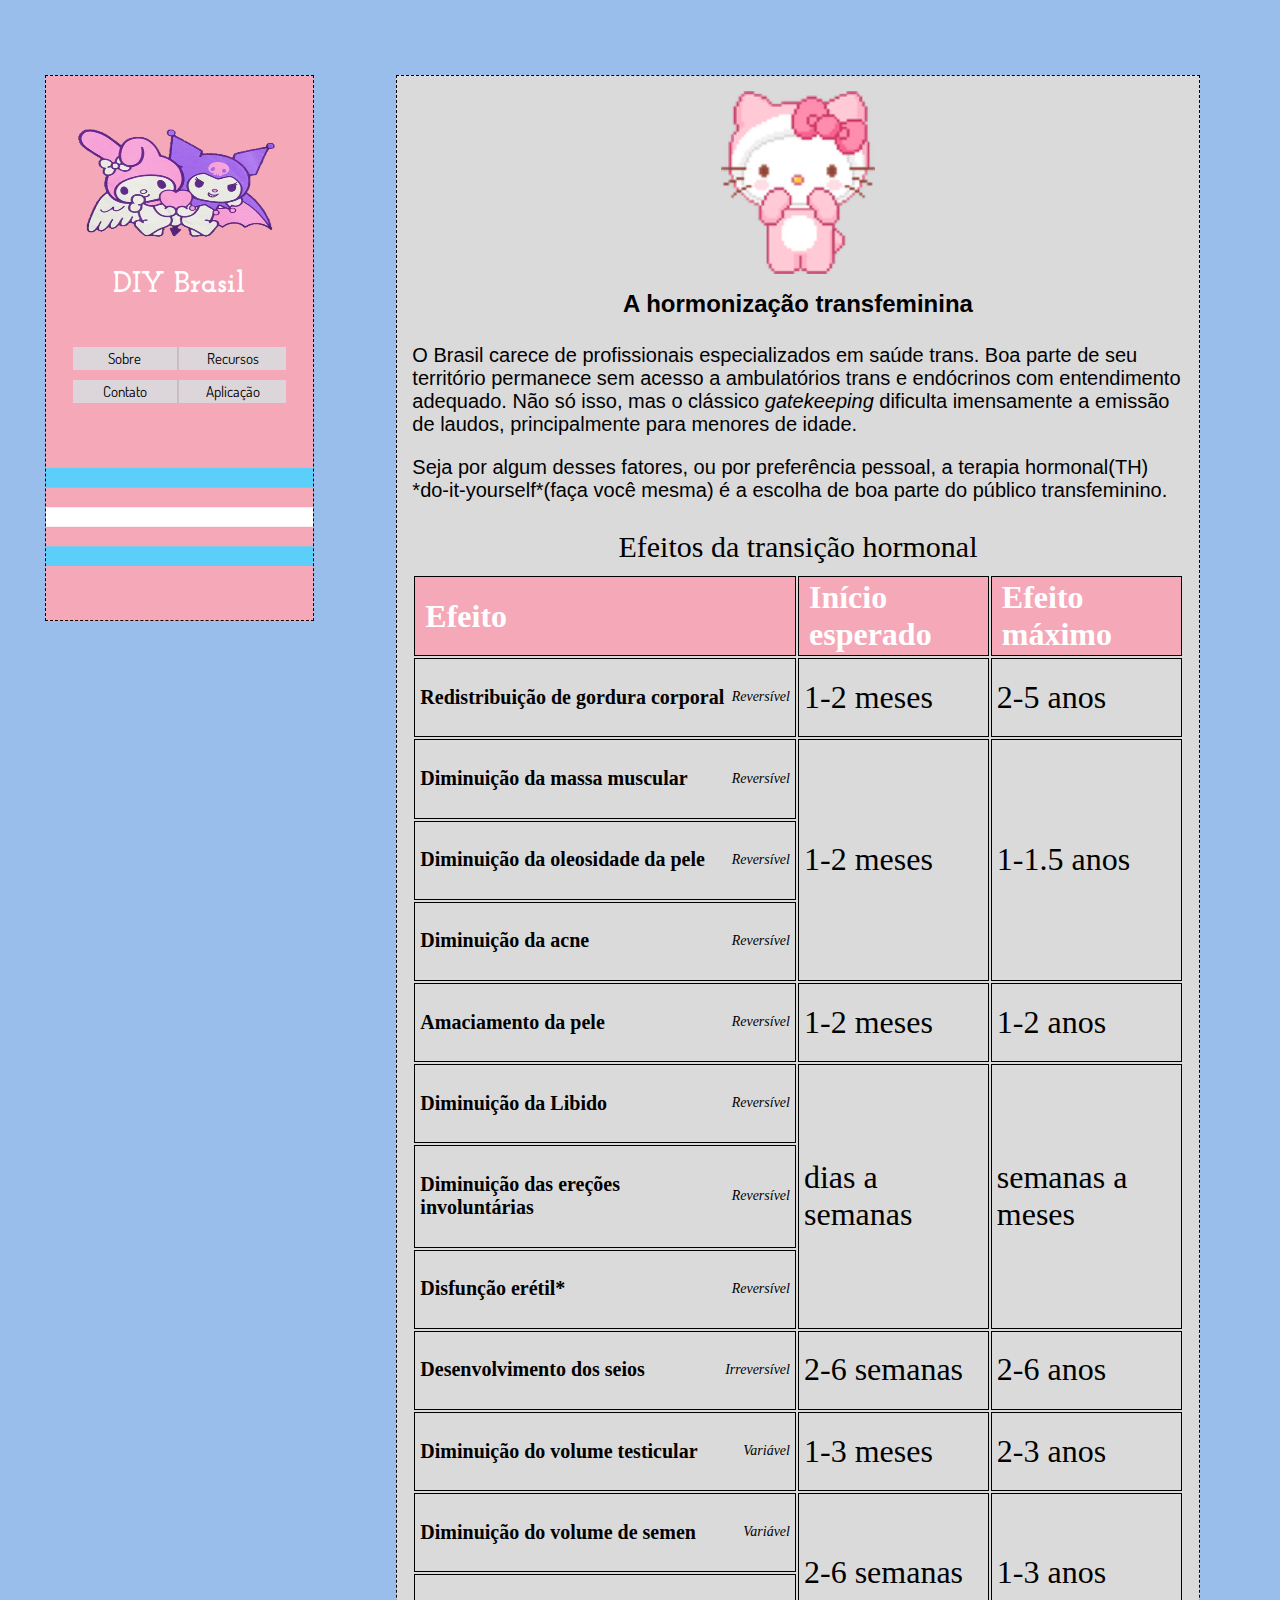
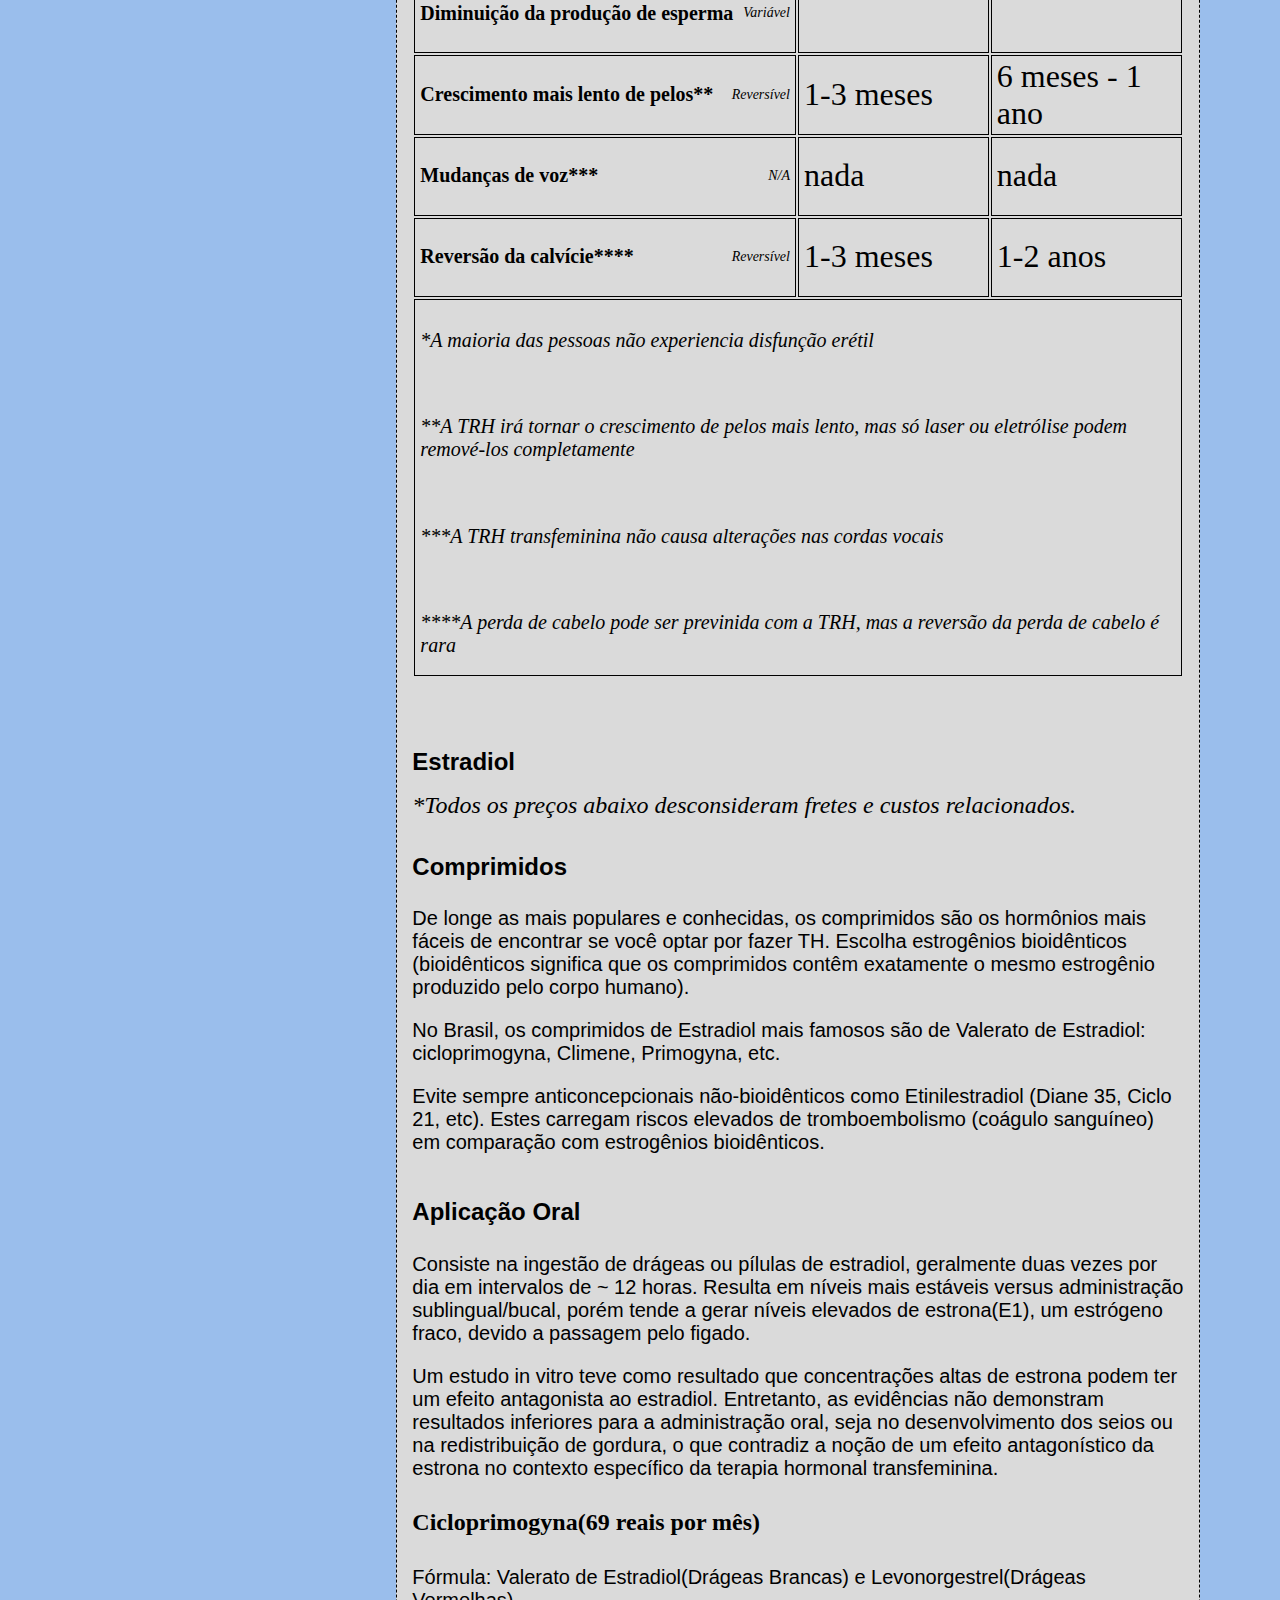
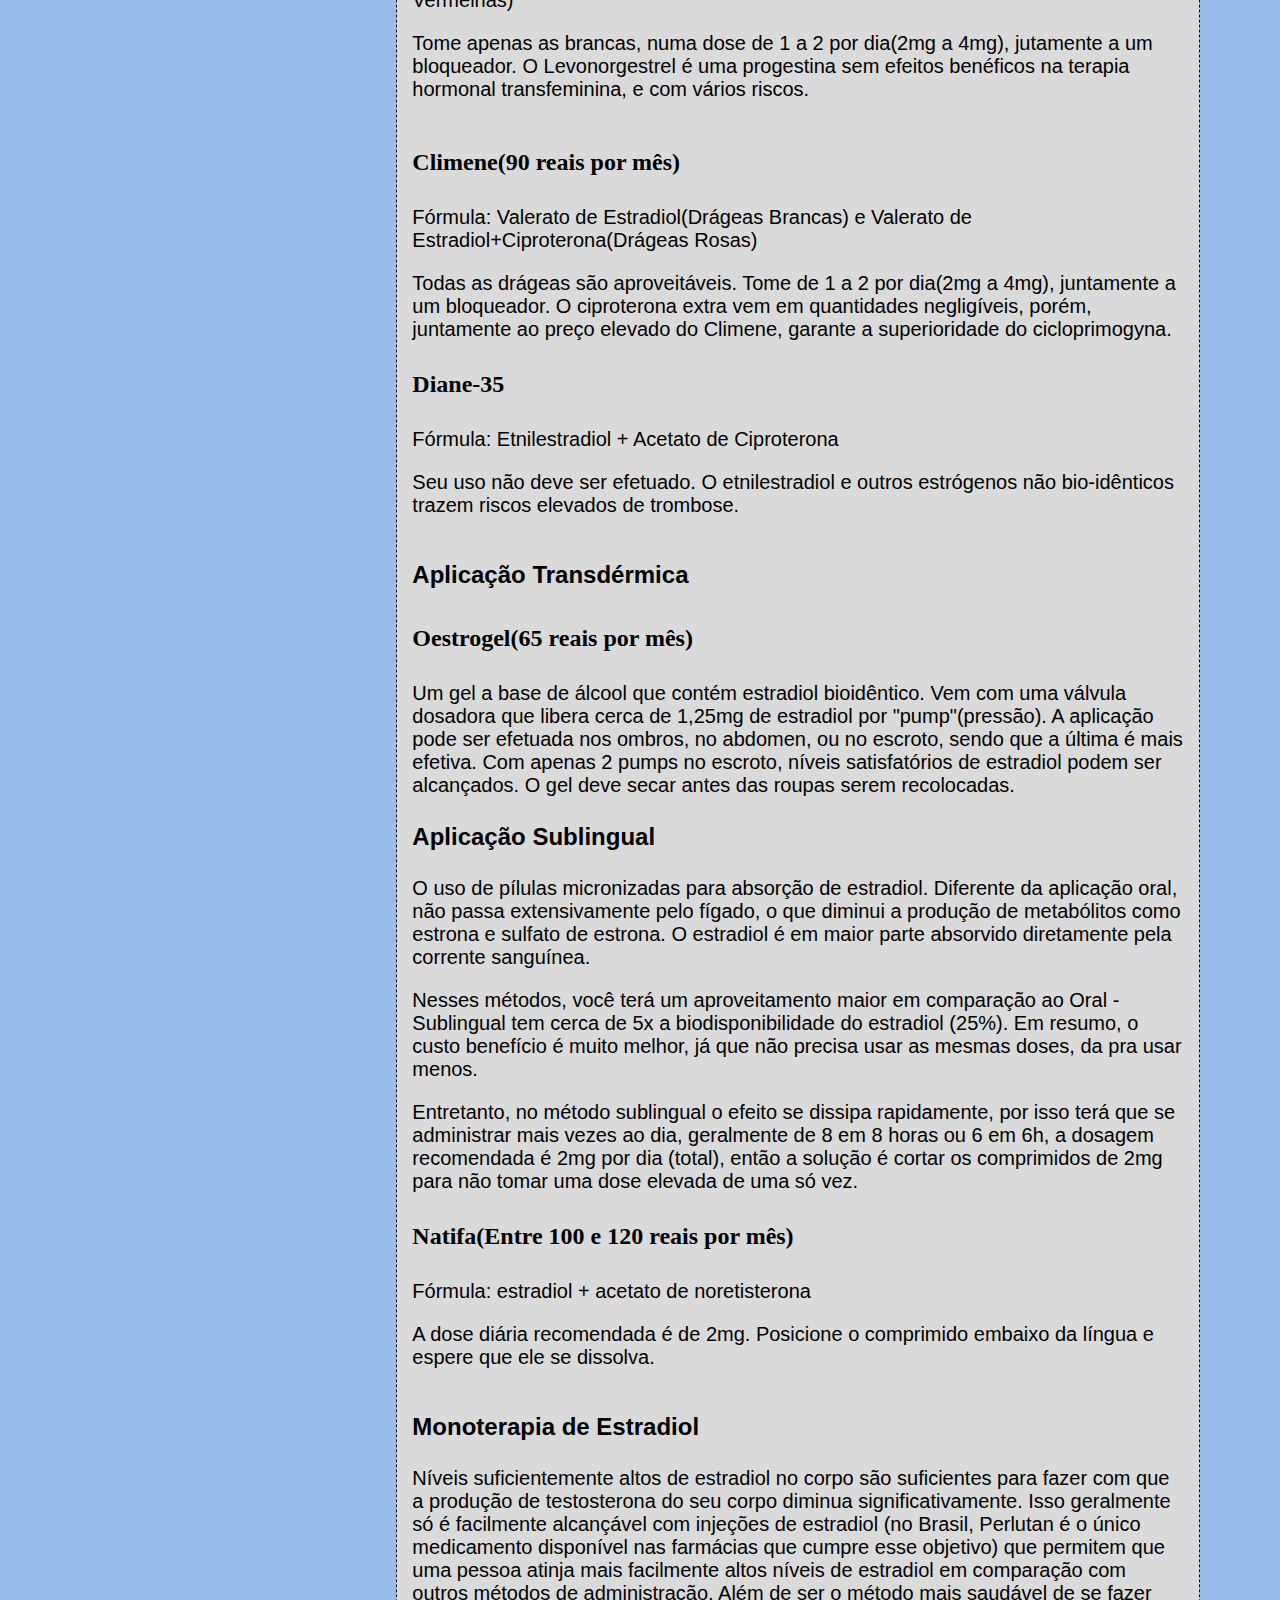
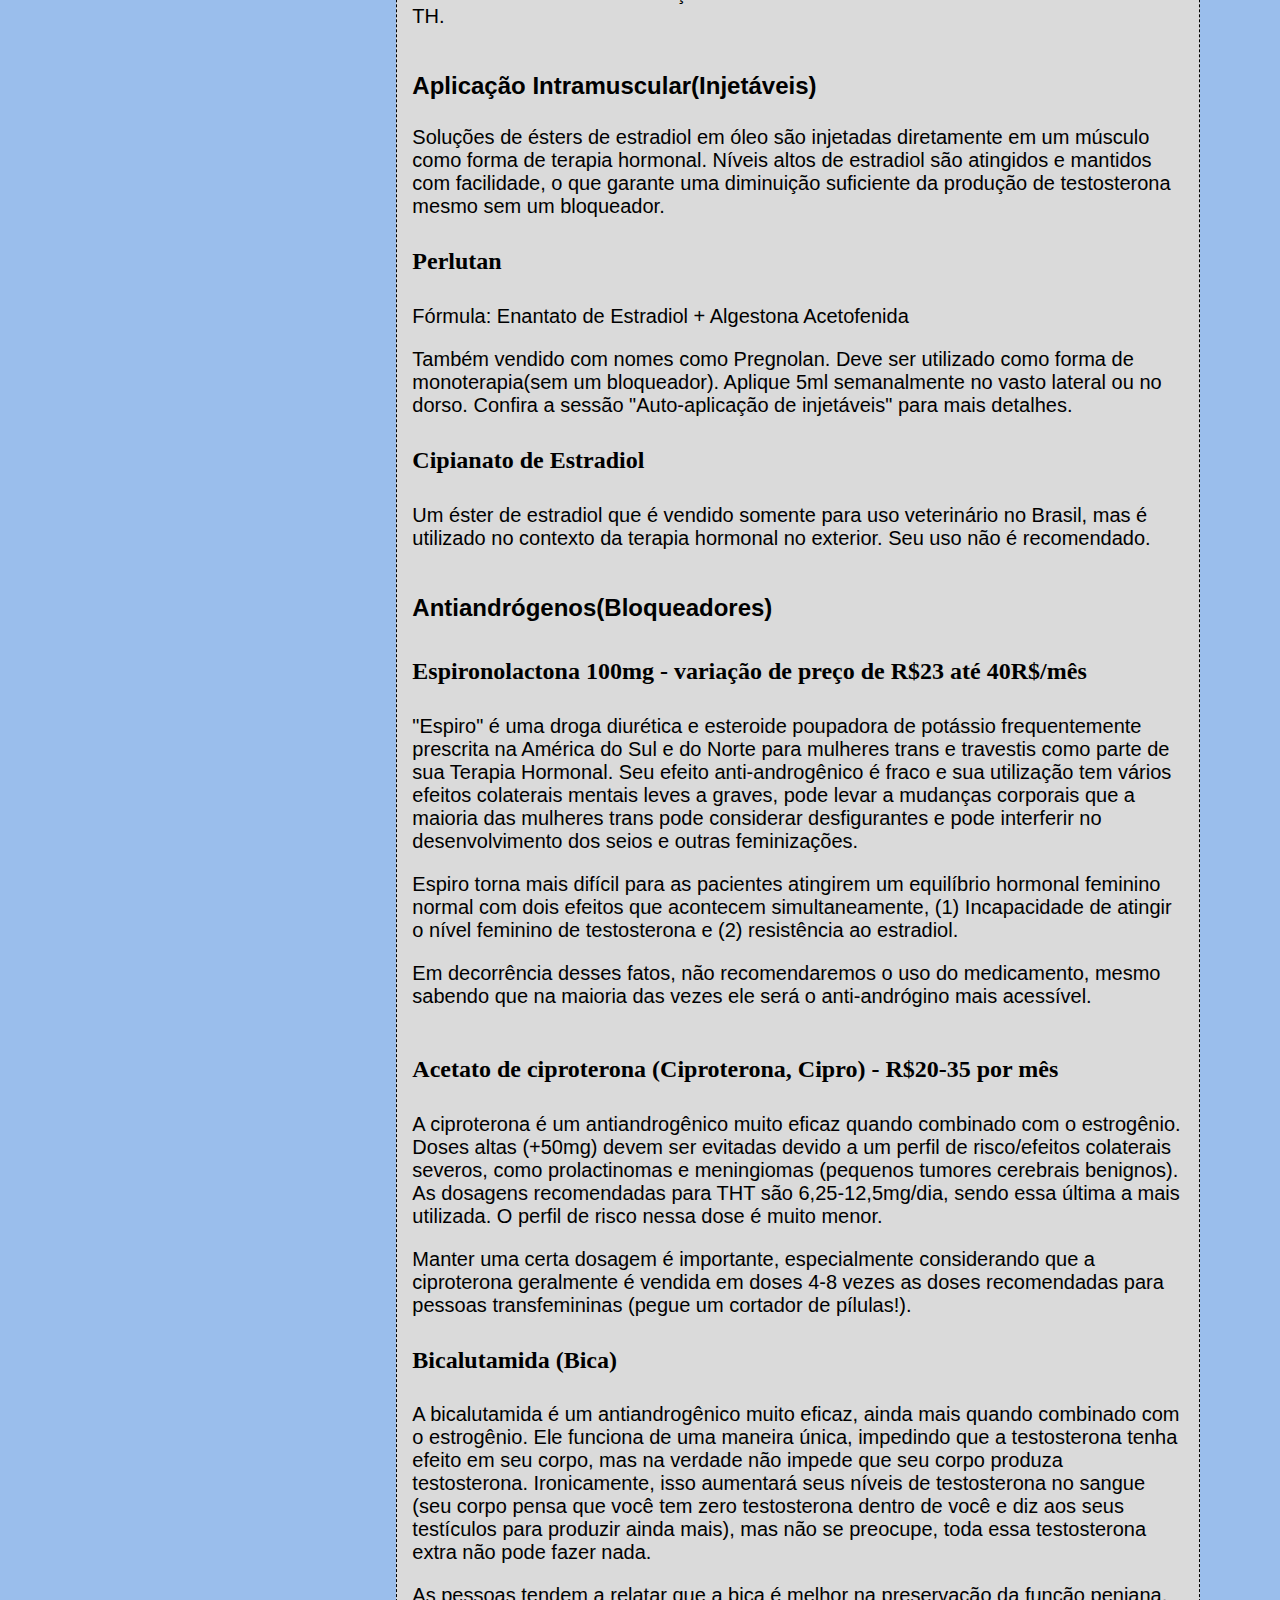
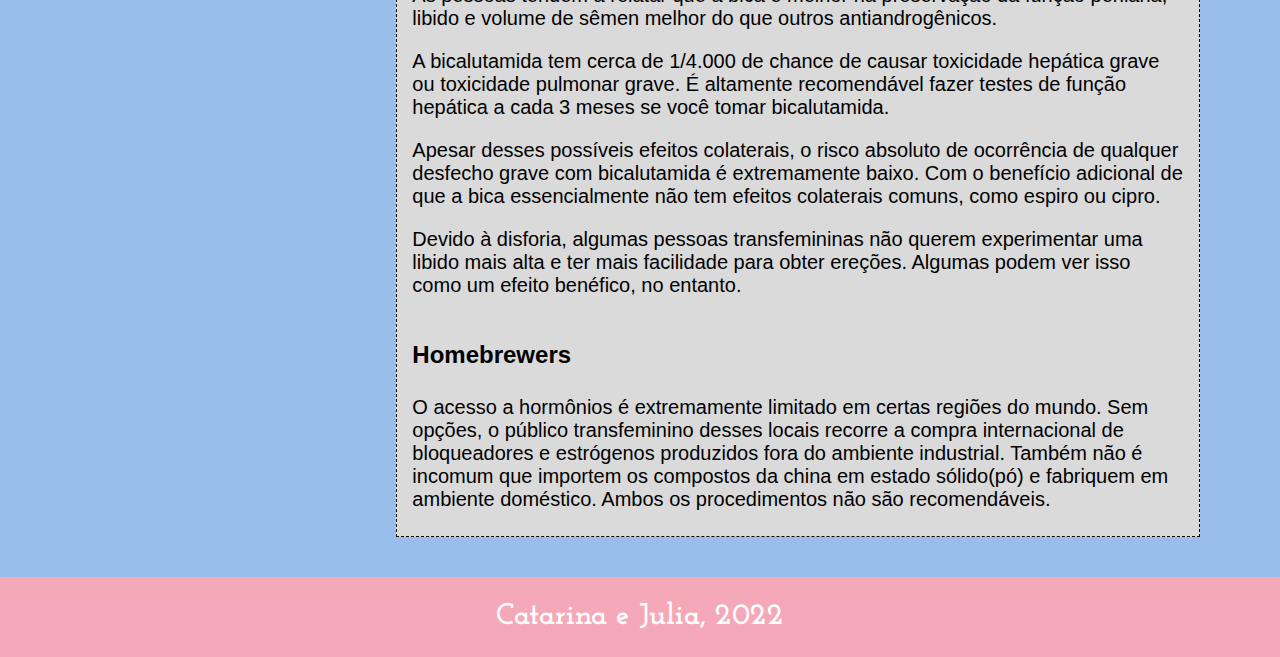
<file: index.html>
<!DOCTYPE html>
<html lang="en">
<head>
    <meta charset="UTF-8">
    <meta http-equiv="X-UA-Compatible" content="IE=edge">
    <meta name="viewport" content="width=device-width, initial-scale=1.0">
    <title>DIY Brasil</title>
    <link rel="stylesheet" href="transfem3.css">
    <link rel="icon" type="image/ico" href="kitty.ico">
    <script src="transfem.js" defer></script>
</head>
<body>
    <div class="what">  
        <div id="navcontainer">    
            <nav>
                <div id="kuromicontainer" style="height: 30%; display: flex; flex-flow: row wrap; align-items: center; justify-content:center;">
                    <img src="kuromi.png" id="kuromi">
                </div> 
                <div id="diybrasil" style="height: 18%; display: flex; justify-content: center;">
                <h3>DIY Brasil</h3>
                </div>  
            <ul class="navul">
                <li  class="navli sobre"><a href="index.html">Sobre</a></li>
                <li  class="navli"><a href="recursos.html">Recursos</a></li>
                </ul>
                <ul class="navul">
                <li  class="navli sobre"><a href="contato.html">Contato</a></li>
                <li  class="navli"><a href="autoaplicaçao.html">Aplicação</a></li>    
                </ul>  
                <div id="transflag">
                <img src="trans.png" style="width: 100%; height: 60%;">
                </div>
             </nav>    
             </div>                       
<main>
    <article>
<div class="artcontainer">
    <img src="helloCute.png" style="width:20%; height: 26%; align-self: center;"> 
    <h1 style="align-self: center;">A hormonização transfeminina</h1>    
    <p>O Brasil carece de profissionais especializados em saúde trans. Boa parte de seu território permanece sem acesso a ambulatórios trans e endócrinos com entendimento adequado. Não só isso, mas o clássico <span style="font-style: italic; font-size: 20px;">gatekeeping</span> dificulta imensamente a emissão de laudos, principalmente para menores de idade.</p>
    <p>   Seja por algum desses fatores, ou por preferência pessoal, a terapia hormonal(TH) *do-it-yourself*(faça você mesma) é a escolha de boa parte do público transfeminino.</p>
    <br>
    <div style="display: flex; justify-content:center; width: 100%;">
    <table>
    <caption>Efeitos da transição hormonal</caption>
    <tr>
    <th id="efeito">Efeito</th>
    <th class="col2">Início esperado</th>
    <th class="col2">Efeito máximo</th>    
    </tr>
    <tr>
    <td>
    <div class="tablecontent">        
    <h4>Redistribuição de gordura corporal</h4>    
    <span class="tablespan">Reversível</span>
    </div>
    </td>
    <td class="col2">1-2 meses</td>
    <td class="col2">2-5 anos</td>
    </tr>   
    <tr>
    <td>   
    <div class="tablecontent">     
    <h4>Diminuição da massa muscular</h4>    
    <span class="tablespan">Reversível</span>
    </div>
    </td>
    <td class="col2" rowspan="3">1-2 meses</td>
    <td rowspan="3" class="col2">1-1.5 anos</td>
    </tr>  
    <tr>
    <td>
    <div class="tablecontent">   
    <h4>Diminuição da oleosidade da pele</h4>    
    <span class="tablespan">Reversível</span>
    </div>
    </td>
    </tr>    
    <tr>
    <td>
    <div class="tablecontent">  
    <h4>Diminuição da acne</h4>    
    <span class="tablespan">Reversível</span>
    </div>
    </td>
    </tr>     
    <tr>
    <td>
    <div class="tablecontent">  
    <h4>Amaciamento da pele</h4>    
    <span class="tablespan">Reversível</span>
    </div>
    </td>
    <td class="col2">1-2 meses</td>
    <td class="col2">1-2 anos</td>
    </tr> 
    <tr>
    <td>
    <div class="tablecontent">      
    <h4>Diminuição da Libido</h4>    
    <span>Reversível</span>
    </div>
    </td>
    <td class="col2" rowspan="3">dias a semanas</td>
    <td class="col2" rowspan="3">semanas a meses</td>
    </tr>  
    <tr>
    <td>    
    <div class="tablecontent">    
    <h4>Diminuição das ereções involuntárias</h4>    
    <span class="tablespan">Reversível</span>
    </div>
    </td>
    </tr>   
    <tr>
    <td>    
    <div class="tablecontent">    
    <h4>Disfunção erétil*</h4>    
    <span class="tablespan">Reversível</span>
    </div>
    </td>
    </tr>
    <tr>
    <td>    
    <div class="tablecontent">
    <h4>Desenvolvimento dos seios</h4>    
    <span>Irreversível</span>
    </div>
    </td>
    <td class="col2">2-6 semanas</td>
    <td class="col2">2-6 anos</td>
    </tr>
    <tr>
    <td>    
    <div class="tablecontent">
    <h4>Diminuição do volume testicular</h4>    
    <span>Variável</span>
    </div>
    </td>
    <td class="col2">1-3 meses</td>
    <td class="col2">2-3 anos</td>
    </tr>
    <tr>
        <td>    
        <div class="tablecontent">
        <h4>Diminuição do volume de semen</h4>    
        <span>Variável</span>
        </div>
        </td>
        <td class="col2" rowspan="2">2-6 semanas</td>
        <td class="col2" rowspan="2">1-3 anos</td>
        </tr>
        <tr>
            <td>    
            <div class="tablecontent">
            <h4>Diminuição da produção de esperma</h4>    
            <span>Variável</span>
            </div>
            </td>
            </tr>    
    <tr>
    <td>    
    <div class="tablecontent">
    <h4>Crescimento mais lento de pelos**</h4>    
    <span>Reversível</span>
    </div>
    </td>
    <td class="col2">1-3 meses</td>
    <td class="col2">6 meses - 1 ano</td>
    </tr>
    <tr>
    <td>    
    <div class="tablecontent">
    <h4>Mudanças de voz***</h4>    
    <span>N/A</span>
    </div>
    </td>
    <td class="col2">nada</td>
    <td class="col2">nada</td>
    </tr>
    <tr>
    <td>    
    <div class="tablecontent">
    <h4>Reversão da calvície****</h4>    
    <span>Reversível</span>
    </div>
    </td>
    <td class="col2">1-3 meses</td>
    <td class="col2">1-2 anos</td>
    </tr>
    <tfoot>
    <tr>
    <td colspan="3" style="height: 100px;">
    <em class="footertext">*A maioria das pessoas não experiencia disfunção erétil</em>
    <br>
    <em class="footertext">**A TRH irá tornar o crescimento de pelos mais lento, mas só laser ou eletrólise podem remové-los completamente</em>
    <br>
    <em class="footertext">***A TRH transfeminina não causa alterações nas cordas vocais</em>  
    <br>
    <em class="footertext">****A perda de cabelo pode ser previnida com a TRH, mas a reversão da perda de cabelo é rara</em>   
    </tfoot>
    </td>
    </tr>    
    </table>
    </div>
    <br>
    <br>
    <br>
    <h1>Estradiol</h1>
    <em style="font-size: 24px;">*Todos os preços abaixo desconsideram fretes e custos relacionados.</em>
    <br>
    <h1>Comprimidos</h1>
    <p>De longe as mais populares e conhecidas, os comprimidos são os hormônios mais fáceis de encontrar se você optar por fazer TH. Escolha estrogênios bioidênticos (bioidênticos significa que os comprimidos contêm exatamente o mesmo estrogênio produzido pelo corpo humano).</p>
    <p>No Brasil, os comprimidos de Estradiol mais famosos são de Valerato de Estradiol: cicloprimogyna, Climene, Primogyna, etc.</p>
    <p>Evite sempre anticoncepcionais não-bioidênticos como Etinilestradiol (Diane 35, Ciclo 21, etc). Estes carregam riscos elevados de tromboembolismo (coágulo sanguíneo) em comparação com estrogênios bioidênticos. </p>
    <br>
    <h1>Aplicação Oral</h1>
    <p>Consiste na ingestão de drágeas ou pílulas de estradiol, geralmente duas vezes por dia em intervalos de ~ 12 horas. Resulta em níveis mais estáveis ​​versus administração sublingual/bucal, porém tende a gerar níveis elevados de estrona(E1), um estrógeno fraco, devido a passagem pelo figado.</p> 
    <p>Um estudo in vitro teve como resultado que concentrações altas de estrona podem ter um efeito antagonista ao estradiol. Entretanto, as evidências não demonstram resultados inferiores para a administração oral, seja no desenvolvimento dos seios ou na redistribuição de gordura, o que contradiz a noção de um efeito antagonístico da estrona no contexto específico da terapia hormonal transfeminina.</p>
    <h2>Cicloprimogyna(69 reais por mês)</h2>
    <p>Fórmula: Valerato de Estradiol(Drágeas Brancas) e Levonorgestrel(Drágeas Vermelhas)</p>
    <p>Tome apenas as brancas, numa dose de 1 a 2 por dia(2mg a 4mg), jutamente a um bloqueador. O Levonorgestrel é uma progestina sem efeitos benéficos na terapia hormonal transfeminina, e com vários riscos.</p>
    <br>
    <h2>Climene(90 reais por mês)</h2>
    <p>Fórmula: Valerato de Estradiol(Drágeas Brancas) e Valerato de Estradiol+Ciproterona(Drágeas Rosas)</p>
    <p>Todas as drágeas são aproveitáveis. Tome de 1 a 2 por dia(2mg a 4mg), juntamente a um bloqueador. O ciproterona extra vem em quantidades negligíveis, porém, juntamente ao preço elevado do Climene, garante a superioridade do cicloprimogyna.</p>
    <h2>Diane-35</h2>
    <p>Fórmula: Etnilestradiol + Acetato de Ciproterona</p>
    <p>Seu uso não deve ser efetuado. O etnilestradiol e outros estrógenos não bio-idênticos trazem riscos elevados de trombose.</p>
    <br>
    <h1>Aplicação Transdérmica</h1>
    <h2>Oestrogel(65 reais por mês)</h2>
    <p>Um gel a base de álcool que contém estradiol bioidêntico. Vem com uma válvula dosadora que libera cerca de 1,25mg de estradiol por "pump"(pressão). A aplicação pode ser efetuada nos ombros, no abdomen, ou no escroto, sendo que a última é mais efetiva. Com apenas 2 pumps no escroto, níveis satisfatórios de estradiol podem ser alcançados. O gel deve secar antes das roupas serem recolocadas.</p>
    <h1>Aplicação Sublingual</h1>
    <p>O uso de pílulas micronizadas para absorção de estradiol. Diferente da aplicação oral, não passa extensivamente pelo fígado, o que diminui a produção de metabólitos como estrona e sulfato de estrona.  O estradiol é em maior parte absorvido diretamente pela corrente sanguínea.</p>
    <p>Nesses métodos, você terá um aproveitamento maior em comparação ao Oral - Sublingual tem cerca de 5x a biodisponibilidade do estradiol (25%). Em resumo, o custo benefício é muito melhor, já que não precisa usar as mesmas doses, da pra usar menos.</p>
    <p>Entretanto, no método sublingual o efeito se dissipa rapidamente, por isso terá que se administrar mais vezes ao dia, geralmente de 8 em 8 horas ou 6 em 6h, a dosagem recomendada é 2mg por dia (total), então a solução é cortar os comprimidos de 2mg para não tomar uma dose elevada de uma só vez.</p>
    <h2>Natifa(Entre 100 e 120 reais por mês)</h2>
    <p>Fórmula: estradiol + acetato de noretisterona</p>
    <p>A dose diária recomendada é de 2mg. Posicione o comprimido embaixo da língua e espere que ele se dissolva.</p>
    <br>
    <h1>Monoterapia de Estradiol</h1>
    <p>Níveis suficientemente altos de estradiol no corpo são suficientes para fazer com que a produção de testosterona do seu corpo diminua significativamente. Isso geralmente só é facilmente alcançável com injeções de estradiol (no Brasil, Perlutan é o único medicamento disponível nas farmácias que cumpre esse objetivo) que permitem que uma pessoa atinja mais facilmente altos níveis de estradiol em comparação com outros métodos de administração. Além de ser o método mais saudável de se fazer TH.</p>
    <br>
    <h1>Aplicação Intramuscular(Injetáveis)</h1>
    <p>Soluções de ésters de estradiol em óleo são injetadas diretamente em um músculo como forma de terapia hormonal. Níveis altos de estradiol são atingidos e mantidos com facilidade, o que garante uma diminuição suficiente da produção de testosterona mesmo sem um bloqueador.</p>
    <h2>Perlutan</h2>
    <p>Fórmula: Enantato de Estradiol + Algestona Acetofenida</p>
    <p>Também vendido com nomes como Pregnolan. Deve ser utilizado como forma de monoterapia(sem um bloqueador). Aplique 5ml semanalmente no vasto lateral ou no dorso. Confira a sessão "Auto-aplicação de injetáveis" para mais detalhes.</p>
    <h2>Cipianato de Estradiol</h2>
    <p>Um éster de estradiol que é vendido somente para uso veterinário no Brasil, mas é utilizado no contexto da terapia hormonal no exterior. Seu uso não é recomendado.</p>
    <br>
    <h1>Antiandrógenos(Bloqueadores)</h1>
    <h2>Espironolactona 100mg - variação de preço de R$23 até 40R$/mês </h2>
    <p>"Espiro" é uma droga diurética e esteroide poupadora de potássio frequentemente prescrita na América do Sul e do Norte para mulheres trans e travestis como parte de sua Terapia Hormonal. Seu efeito anti-androgênico é fraco e sua utilização tem vários efeitos colaterais mentais leves a graves, pode levar a mudanças corporais que a maioria das mulheres trans pode considerar desfigurantes e pode interferir no desenvolvimento dos seios e outras feminizações.</p>
    <p>Espiro torna mais difícil para as pacientes atingirem um equilíbrio hormonal feminino normal com dois efeitos que acontecem simultaneamente, (1) Incapacidade de atingir o nível feminino de testosterona e (2) resistência ao estradiol.</p>
    <p>Em decorrência desses fatos, não recomendaremos o uso do medicamento, mesmo sabendo que na maioria das vezes ele será o anti-andrógino mais acessível. </p>
    <br>
    <h2>Acetato de ciproterona (Ciproterona, Cipro) - R$20-35 por mês</h2>
    <p>A ciproterona é um antiandrogênico muito eficaz quando combinado com o estrogênio. Doses altas (+50mg) devem ser evitadas devido a um perfil de risco/efeitos colaterais severos, como prolactinomas e meningiomas (pequenos tumores cerebrais benignos). As dosagens recomendadas para THT são 6,25-12,5mg/dia, sendo essa última a mais utilizada. O perfil de risco nessa dose é muito menor.</p>
    <p>Manter uma certa dosagem é importante, especialmente considerando que a ciproterona geralmente é vendida em doses 4-8 vezes as doses recomendadas para pessoas transfemininas (pegue um cortador de pílulas!). </p> 
    <h2>Bicalutamida (Bica)</h2>
    <p>A bicalutamida é um antiandrogênico muito eficaz, ainda mais quando combinado com o estrogênio. Ele funciona de uma maneira única, impedindo que a testosterona tenha efeito em seu corpo, mas na verdade não impede que seu corpo produza testosterona. Ironicamente, isso aumentará seus níveis de testosterona no sangue (seu corpo pensa que você tem zero testosterona dentro de você e diz aos seus testículos para produzir ainda mais), mas não se preocupe, toda essa testosterona extra não pode fazer nada.</p>
    <p>As pessoas tendem a relatar que a bica é melhor na preservação da função peniana, libido e volume de sêmen melhor do que outros antiandrogênicos.</p>
    <p>A bicalutamida tem cerca de 1/4.000 de chance de causar toxicidade hepática grave ou toxicidade pulmonar grave. É altamente recomendável fazer testes de função hepática a cada 3 meses se você tomar bicalutamida.</p>
    <p>Apesar desses possíveis efeitos colaterais, o risco absoluto de ocorrência de qualquer desfecho grave com bicalutamida é extremamente baixo. Com o benefício adicional de que a bica essencialmente não tem efeitos colaterais comuns, como espiro ou cipro.</p>
    <p>Devido à disforia, algumas pessoas transfemininas não querem experimentar uma libido mais alta e ter mais facilidade para obter ereções. Algumas podem ver isso como um efeito benéfico, no entanto.</p>
    <br>
    <h1>Homebrewers</h1>
    <p>O acesso a hormônios é extremamente limitado em certas regiões do mundo. Sem opções, o público transfeminino desses locais recorre a compra internacional de bloqueadores e estrógenos produzidos fora do ambiente industrial. Também não é incomum que importem os compostos da china em estado sólido(pó) e fabriquem em ambiente doméstico. Ambos os procedimentos não são recomendáveis.</p>
    
</div>
    </article>    
    
</main>    
</div>
<footer>
<div class="footertext">Catarina e Julia, 2022</div>    
</footer>
</body>
</html>
</file>
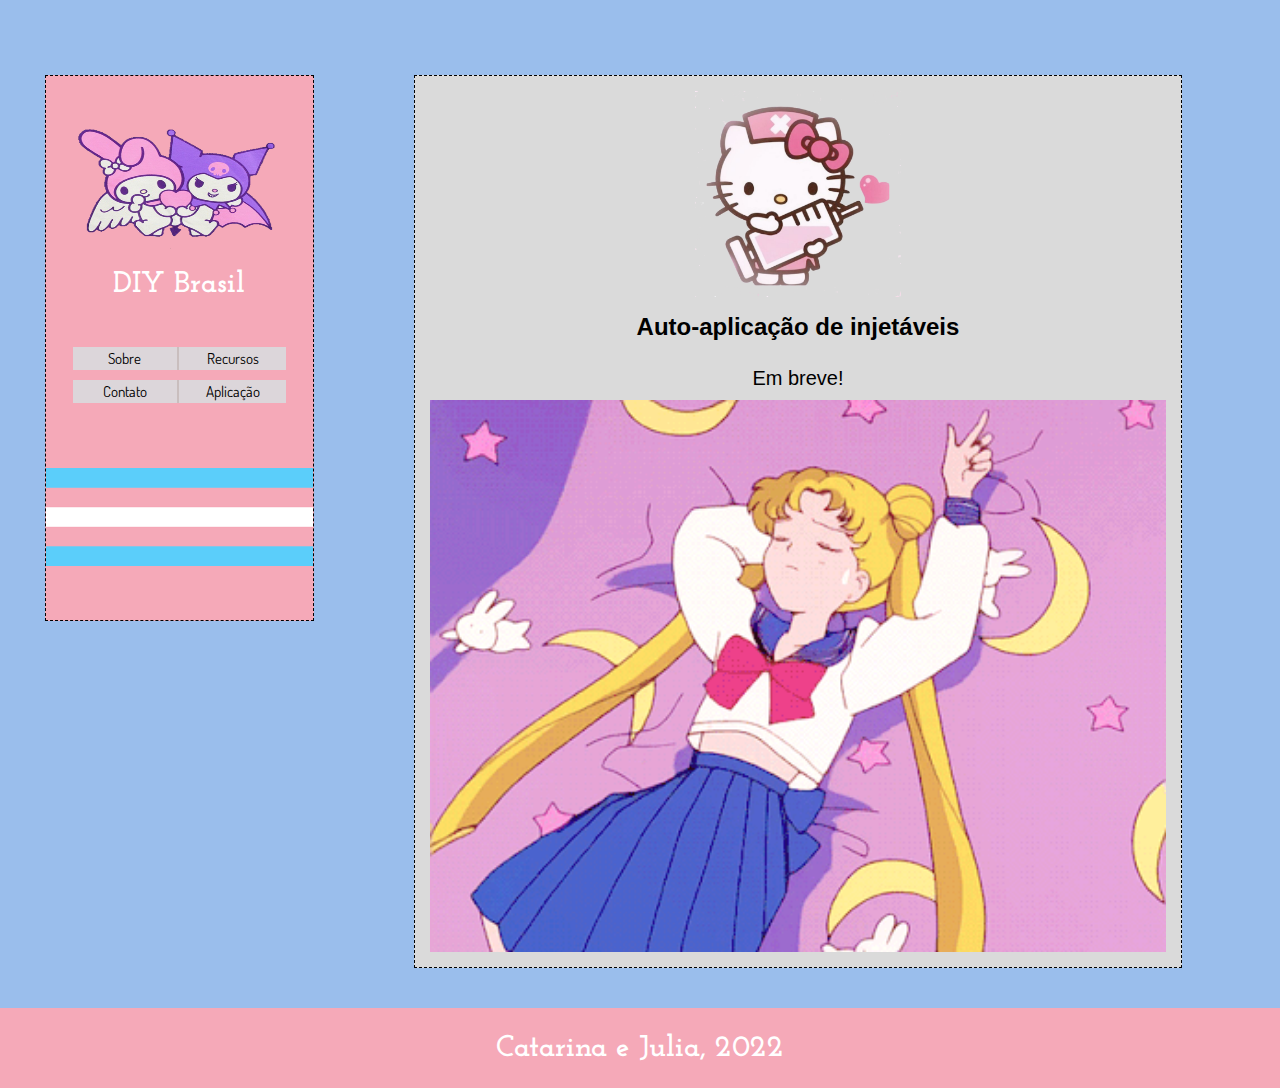
<file: autoaplicaçao.html>
<!DOCTYPE html>
<html lang="en" style="height: 100%">
<head>
    <meta charset="UTF-8">
    <meta http-equiv="X-UA-Compatible" content="IE=edge">
    <meta name="viewport" content="width=device-width, initial-scale=1.0">
    <title>Recursos</title>
    <link rel="stylesheet" href="transfem3.css">
    <link rel="icon" type="image/ico" href="kitty.ico">
    <script src="transfem.js" defer></script>
</head>
<body style="height: 100%; display: flex; flex-direction: column; justify-content: space-between;">
    <div class="what">  
        <div id="navcontainer">    
        <nav>
            <div id="kuromicontainer" style="height: 30%; display: flex; flex-flow: row wrap; align-items: center; justify-content:center;">
                <img src="kuromi.png" id="kuromi">
            </div> 
            <div id="diybrasil" style="height: 18%; display: flex; justify-content: center;">
            <h3>DIY Brasil</h3>
            </div>  
        <ul class="navul">
            <li  class="navli sobre"><a href="index.html">Sobre</a></li>
            <li  class="navli"><a href="recursos.html">Recursos</a></li>
            </ul>
            <ul class="navul">
            <li  class="navli sobre"><a href="contato.html">Contato</a></li>
            <li  class="navli"><a href="autoaplicaçao.html">Aplicação</a></li>    
            </ul>  
            <div id="transflag">
            <img src="trans.png" style="width: 100%; height: 60%;">
            </div>
         </nav>    
         </div>                    
<main>
<article>
    <div class="artcontainer"  style="width: 100%;">
        <img src="hellonurse2.png" style="width:28%; height: 100%; align-self: center;"> 

<h1 style="align-self: center;">Auto-aplicação de injetáveis</h1>    
<p style="align-self: center;">Em breve!</p>
<img src="sleepy2.gif" style="width:100%; height: 100%; align-self: center;"> 
</div>


</article>    
</main>    
</div>
<footer>
<div class="footertext">Catarina e Julia, 2022</div>    
</footer>
</body>
</html>
</file>
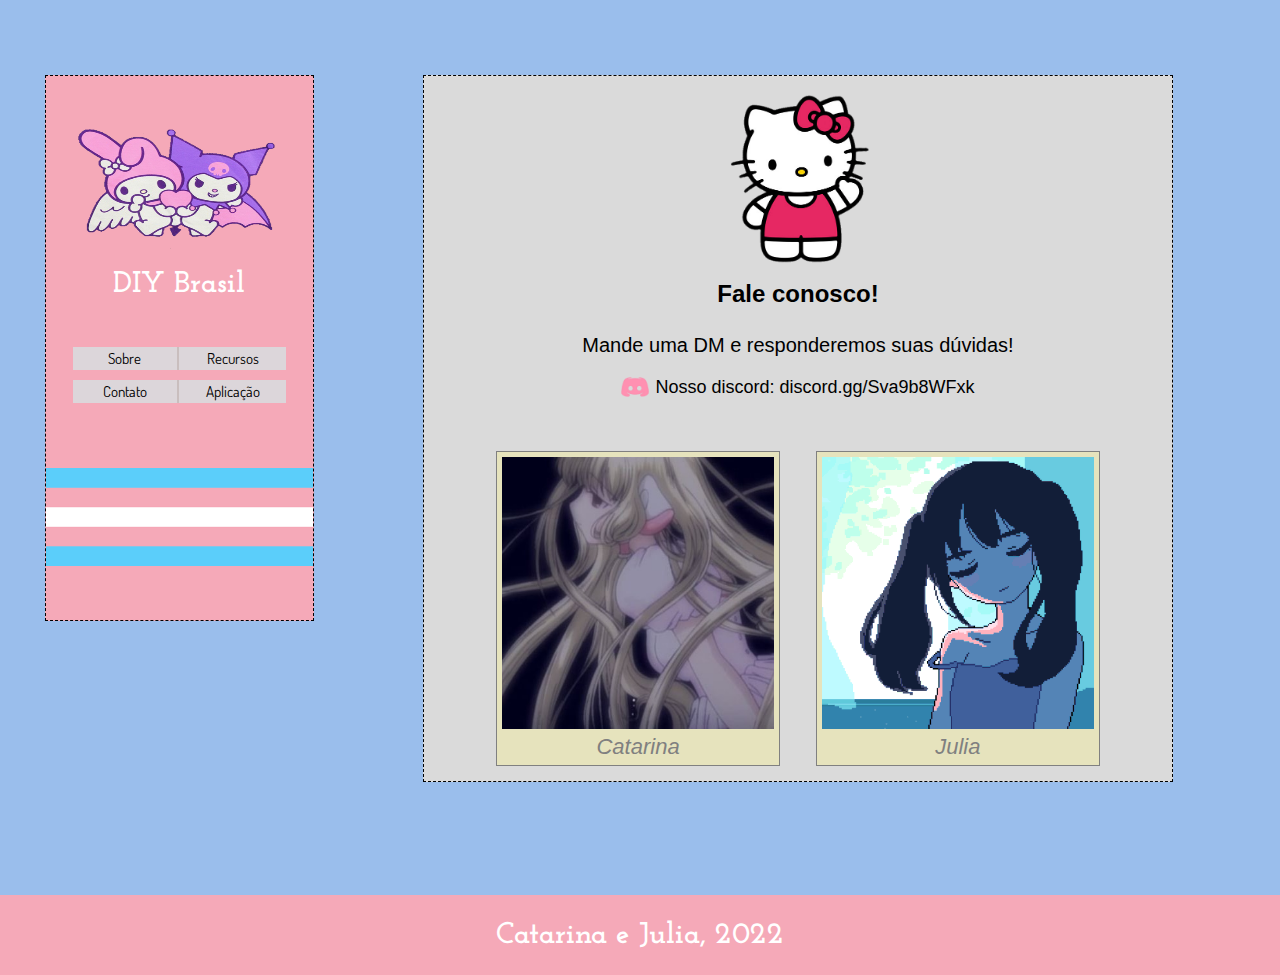
<file: contato.html>
<!DOCTYPE html>
<html lang="en" style="height: 100%">
<head>
    <meta charset="UTF-8">
    <meta http-equiv="X-UA-Compatible" content="IE=edge">
    <meta name="viewport" content="width=device-width, initial-scale=1.0">
    <title>Contato</title>
    <link rel="stylesheet" href="transfem3.css">
    <link rel="icon" type="image/ico" href="kitty.ico">
    <script src="transfem.js" defer></script>
</head>
<body style="height: 100%; display: flex; flex-direction: column; justify-content: space-between;">
    <div class="what">  
        <div id="navcontainer">    
            <nav>
                <div id="kuromicontainer" style="height: 30%; display: flex; flex-flow: row wrap; align-items: center; justify-content:center;">
                    <img src="kuromi.png" id="kuromi">
                </div> 
                <div id="diybrasil" style="height: 18%; display: flex; justify-content: center;">
                <h3>DIY Brasil</h3>
                </div>  
            <ul class="navul">
                <li  class="navli sobre"><a href="index.html">Sobre</a></li>
                <li  class="navli"><a href="recursos.html">Recursos</a></li>
                </ul>
                <ul class="navul">
                <li  class="navli sobre"><a href="contato.html">Contato</a></li>
                <li  class="navli"><a href="autoaplicaçao.html">Aplicação</a></li>    
                </ul>  
                <div id="transflag">
                <img src="trans.png" style="width: 100%; height: 60%;">
                </div>
             </nav>    
             </div>                   
<main>
<article>
<div class="artcontainer">
    <img src="contato.png" style="width:21%; height: 100%; align-self: center;"> 

<h1 style="align-self: center;">Fale conosco!</h1>    
<p style="align-self: center;">Mande uma DM e responderemos suas dúvidas!</p>
<p style="align-self: center; display: flex; align-items: center; gap: 6.5px;"><span class="discord"><img src="discord.png" alt="discord" id="discordimg"></span> <span style="font-size: 18px; font-style:normal;">Nosso discord: <a href="https://discord.gg/Sva9b8WFxk" target=_blank>discord.gg/Sva9b8WFxk</a></span></p>   
<div class="contatoul">
<a class="contatoli contatohover" href="https://www.instagram.com/perlutranny/" target=_blank>
<img src="catarina.jpg" class="catarina">
<p class="catspan">Catarina</p>
</a>
<a class="contatoli contatohover" href="https://twitter.com/cherrying15" target=_blank>
<img src="julia.gif" class="catarina">
<p class="catspan">Julia</p>    
</a> 
</div>     
</div>
</article>    
</main>    
</div>
<footer>
<div class="footertext">Catarina e Julia, 2022</div>    
</footer>
</body>
</html>
</file>
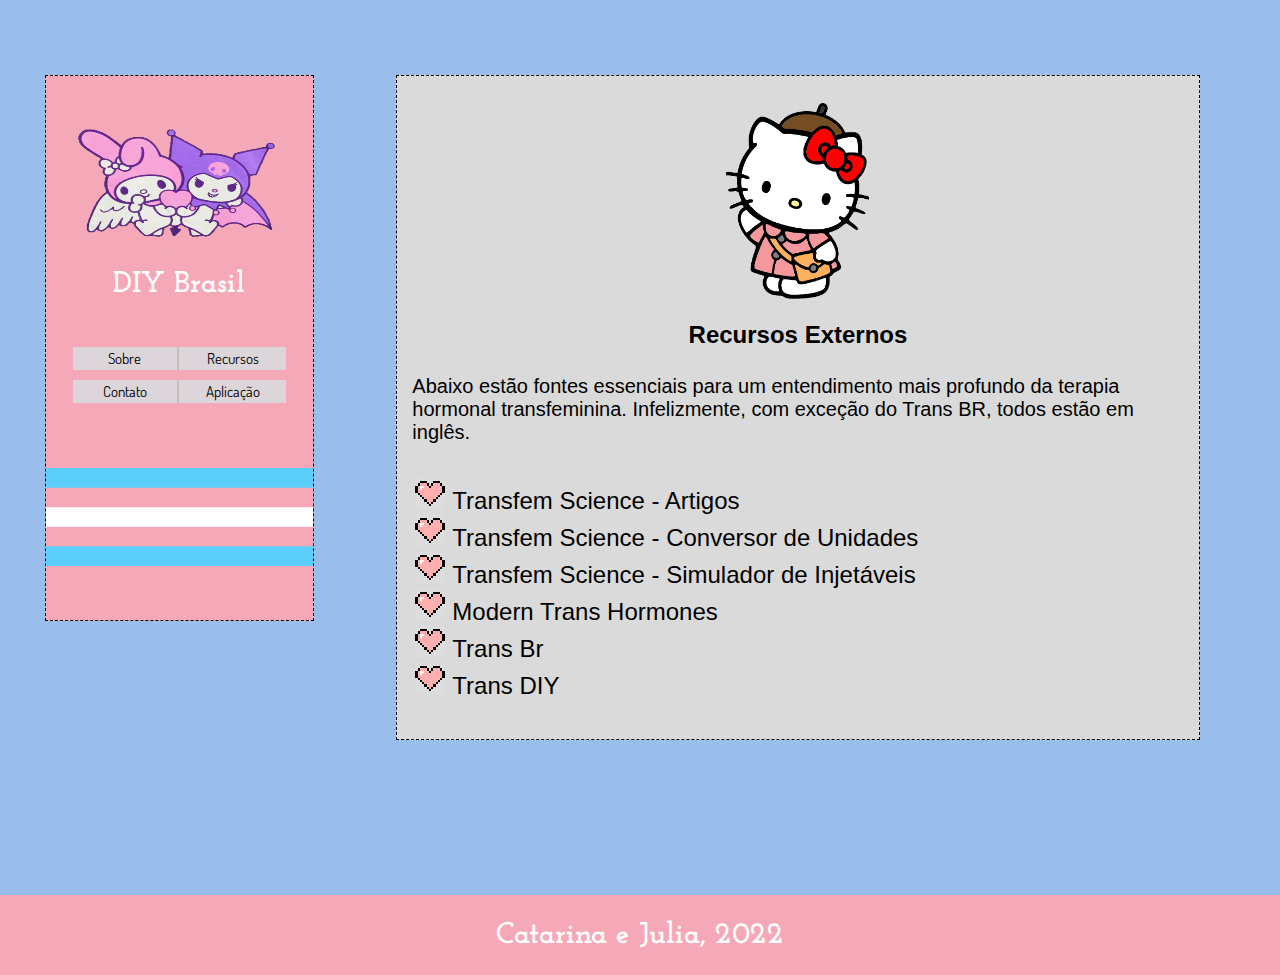
<file: recursos.html>
<!DOCTYPE html>
<html lang="en" style="height: 100%">
<head>
    <meta charset="UTF-8">
    <meta http-equiv="X-UA-Compatible" content="IE=edge">
    <meta name="viewport" content="width=device-width, initial-scale=1.0">
    <title>Recursos</title>
    <link rel="stylesheet" href="transfem3.css">
    <link rel="icon" type="image/ico" href="kitty.ico">
    <script src="transfem.js" defer></script>
</head>
<body style="height: 100%; display: flex; flex-direction: column; justify-content: space-between;">
    <div class="what">  
        <div id="navcontainer">    
            <nav>
                <div id="kuromicontainer" style="height: 30%; display: flex; flex-flow: row wrap; align-items: center; justify-content:center;">
                    <img src="kuromi.png" id="kuromi">
                </div> 
                <div id="diybrasil" style="height: 18%; display: flex; justify-content: center;">
                <h3>DIY Brasil</h3>
                </div>  
            <ul class="navul">
                <li  class="navli sobre"><a href="index.html">Sobre</a></li>
                <li  class="navli"><a href="recursos.html">Recursos</a></li>
                </ul>
                <ul class="navul">
                <li  class="navli sobre"><a href="contato.html">Contato</a></li>
                <li  class="navli"><a href="autoaplicaçao.html">Aplicação</a></li>    
                </ul>  
                <div id="transflag">
                <img src="trans.png" style="width: 100%; height: 60%;">
                </div>
             </nav>    
             </div>                        
<main>
<article>
<div class="artcontainer">
    <img src="recursos2.png" style="width:21%; height: 100%; align-self: center;"> 

<h1 style="align-self: center;">Recursos Externos</h1>    
<p>Abaixo estão fontes essenciais para um entendimento mais profundo da terapia hormonal transfeminina. Infelizmente, com exceção do Trans BR, todos estão em inglês.</p>
<ul class="resource">
<li><a href="https://transfemscience.org/articles/" target="_blank">Transfem Science - Artigos</a></li>    
<li><a href="https://transfemscience.org/misc/hormone-conc-unit-conv/" target="_blank">Transfem Science - Conversor de Unidades</a></li>   
<li><a href="https://transfemscience.org/misc/injectable-e2-simulator/"target="_blank">Transfem Science - Simulador de Injetáveis</a></li>   
<li><a href="https://moderntranshormones.com/" target="_blank">Modern Trans Hormones</a></li>
<li><a href="https://www.reddit.com/r/transbr/" target="_blank">Trans Br</a></li>
<li><a href="https://www.reddit.com/r/TransDIY/" target="_blank">Trans DIY</a></li>
</ul>
</div>
</article>    
</main>    
</div>
<footer>
<div class="footertext">Catarina e Julia, 2022</div>    
</footer>
</body>
</html>
</file>
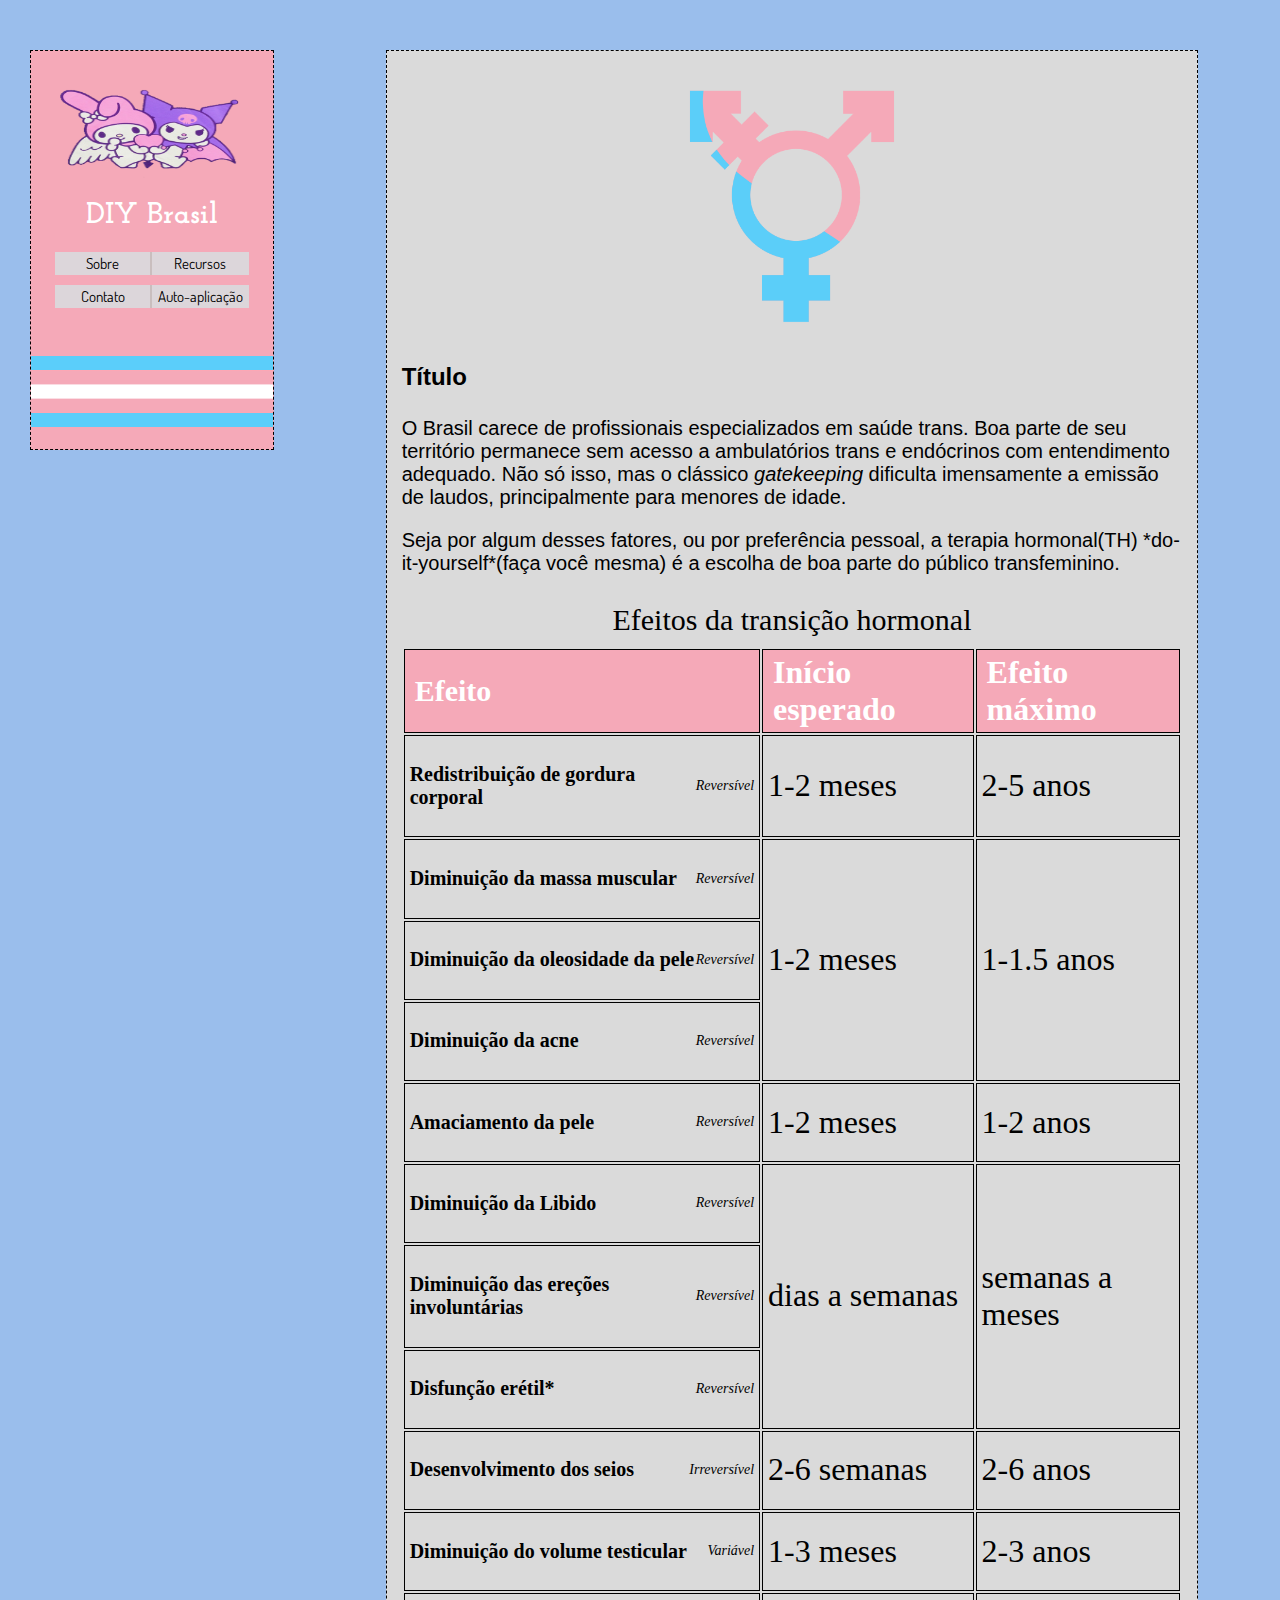
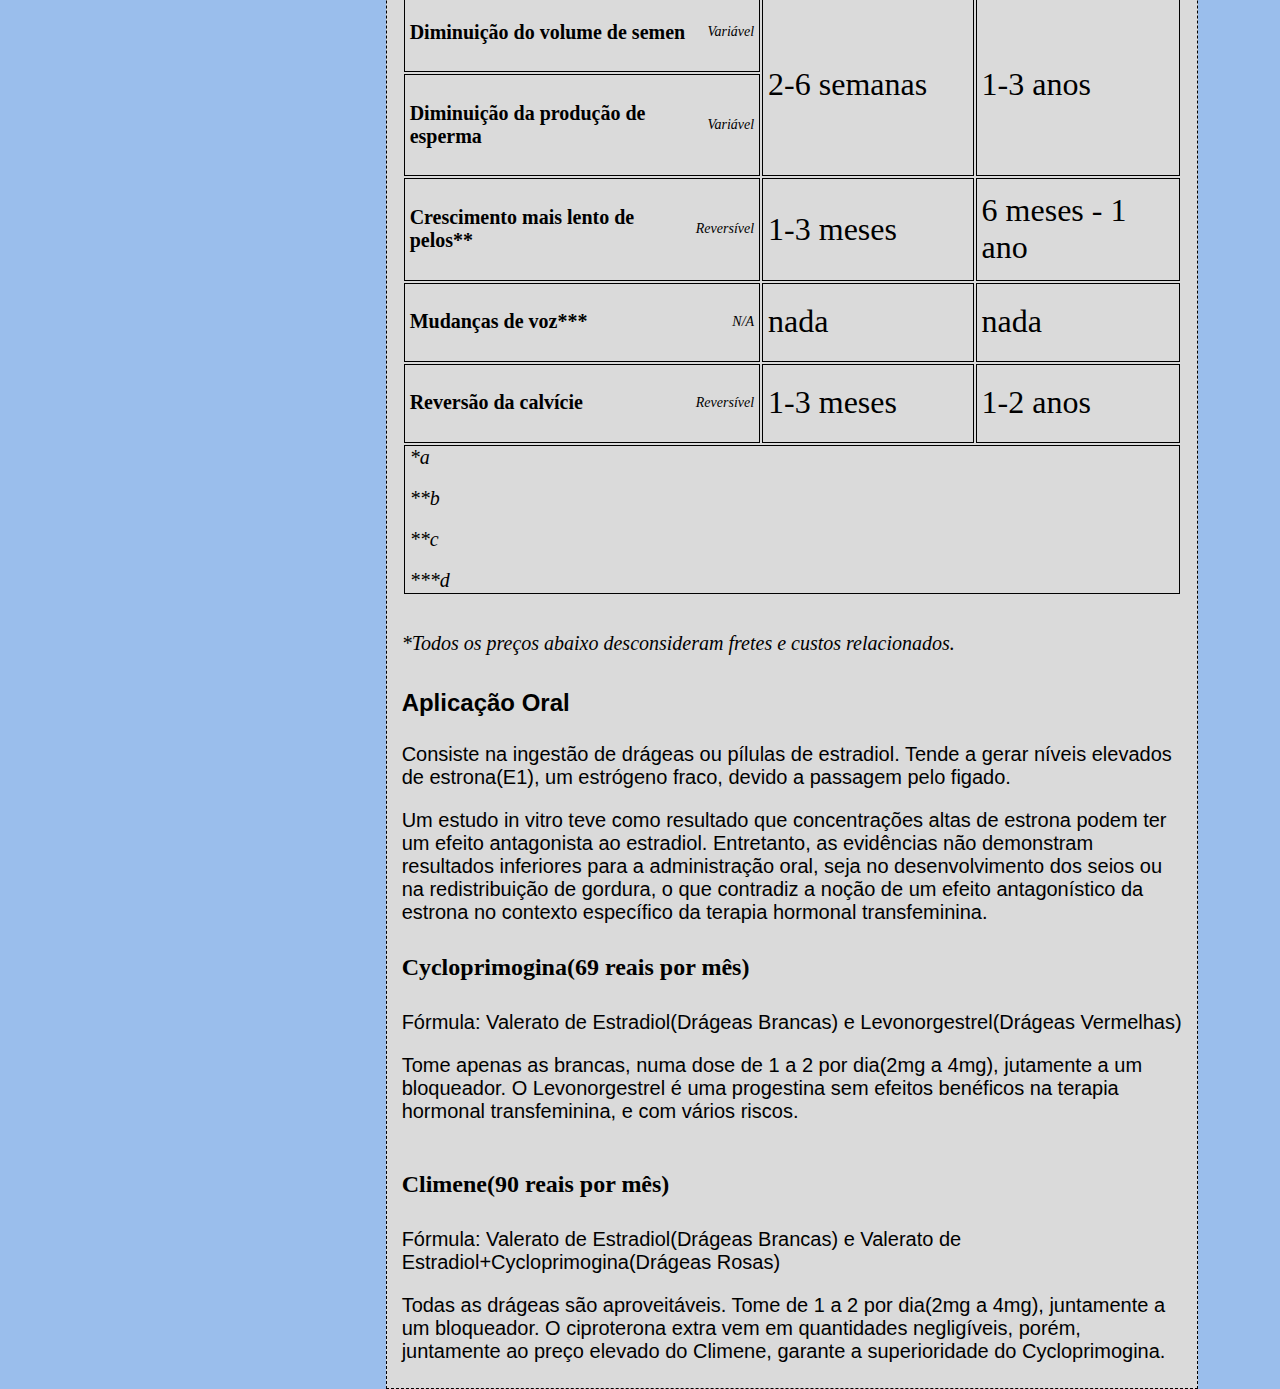
<file: transfem2.html>
<!DOCTYPE html>
<html lang="en">
<head>
    <meta charset="UTF-8">
    <meta http-equiv="X-UA-Compatible" content="IE=edge">
    <meta name="viewport" content="width=device-width, initial-scale=1.0">
    <title>Document</title>
    <link rel="stylesheet" href="transfem2.css">
</head>
<body>
        <div class="what">  
        <nav>
            <div style="height: 30%; display: flex; flex-flow: row wrap; align-items: center; justify-content:center;">
                <img src="kuromi.png" style="width: 130%; height: 130%;" >
            </div> 
            <div style="height: 18%; display: flex; justify-content: center;">
            <h3>DIY Brasil</h3>
            </div>  
        <ul>
            <li style="border-right: 2px solid rgb(201, 190, 190);">Sobre</li>
            <li>Recursos</li>
            </ul>
            <ul>
            <li style="border-right: 2px solid rgb(201, 190, 190);">Contato</li>
            <li>Auto-aplicação</li>    
            </ul>  
            <div style="height: 30%; display:flex; align-items: flex-end; justify-content:center;">
            <img src="trans.png" style="width: 100%; height: 60%;">
            </div>
         </nav>          
<main>
<article>
<div class="artcontainer">
<img src="trans-icon.png" style="width:36%; height: 36%; align-self: center;"> 
<h1>Título</h1>    
<p>O Brasil carece de profissionais especializados em saúde trans. Boa parte de seu território permanece sem acesso a ambulatórios trans e endócrinos com entendimento adequado. Não só isso, mas o clássico <span style="font-style: italic; font-size: 20px;">gatekeeping</span> dificulta imensamente a emissão de laudos, principalmente para menores de idade.</p>
<p>   Seja por algum desses fatores, ou por preferência pessoal, a terapia hormonal(TH) *do-it-yourself*(faça você mesma) é a escolha de boa parte do público transfeminino.</p>
<br>
<div style="display: flex; justify-content:center; width: 100%;">
<table>
<caption>Efeitos da transição hormonal</caption>
<tr>
<th>Efeito</th>
<th class="col2">Início esperado</th>
<th class="col2">Efeito máximo</th>    
</tr>
<tr>
<td>
<div class="tablecontent">        
<h4>Redistribuição de gordura corporal</h4>    
<span class="tablespan">Reversível</span>
</div>
</td>
<td class="col2">1-2 meses</td>
<td class="col2">2-5 anos</td>
</tr>   
<tr>
<td>   
<div class="tablecontent">     
<h4>Diminuição da massa muscular</h4>    
<span class="tablespan">Reversível</span>
</div>
</td>
<td class="col2" rowspan="3">1-2 meses</td>
<td rowspan="3" class="col2">1-1.5 anos</td>
</tr>  
<tr>
<td>
<div class="tablecontent">   
<h4>Diminuição da oleosidade da pele</h4>    
<span class="tablespan">Reversível</span>
</div>
</td>
</tr>    
<tr>
<td>
<div class="tablecontent">  
<h4>Diminuição da acne</h4>    
<span class="tablespan">Reversível</span>
</div>
</td>
</tr>     
<tr>
<td>
<div class="tablecontent">  
<h4>Amaciamento da pele</h4>    
<span class="tablespan">Reversível</span>
</div>
</td>
<td class="col2">1-2 meses</td>
<td class="col2">1-2 anos</td>
</tr> 
<tr>
<td>
<div class="tablecontent">      
<h4>Diminuição da Libido</h4>    
<span>Reversível</span>
</div>
</td>
<td class="col2" rowspan="3">dias a semanas</td>
<td class="col2" rowspan="3">semanas a meses</td>
</tr>  
<tr>
<td>    
<div class="tablecontent">    
<h4>Diminuição das ereções involuntárias</h4>    
<span class="tablespan">Reversível</span>
</div>
</td>
</tr>   
<tr>
<td>    
<div class="tablecontent">    
<h4>Disfunção erétil*</h4>    
<span class="tablespan">Reversível</span>
</div>
</td>
</tr>
<tr>
<td>    
<div class="tablecontent">
<h4>Desenvolvimento dos seios</h4>    
<span>Irreversível</span>
</div>
</td>
<td class="col2">2-6 semanas</td>
<td class="col2">2-6 anos</td>
</tr>
<tr>
<td>    
<div class="tablecontent">
<h4>Diminuição do volume testicular</h4>    
<span>Variável</span>
</div>
</td>
<td class="col2">1-3 meses</td>
<td class="col2">2-3 anos</td>
</tr>
<tr>
    <td>    
    <div class="tablecontent">
    <h4>Diminuição do volume de semen</h4>    
    <span>Variável</span>
    </div>
    </td>
    <td class="col2" rowspan="2">2-6 semanas</td>
    <td class="col2" rowspan="2">1-3 anos</td>
    </tr>
    <tr>
        <td>    
        <div class="tablecontent">
        <h4>Diminuição da produção de esperma</h4>    
        <span>Variável</span>
        </div>
        </td>
        </tr>    
<tr>
<td>    
<div class="tablecontent">
<h4>Crescimento mais lento de pelos**</h4>    
<span>Reversível</span>
</div>
</td>
<td class="col2">1-3 meses</td>
<td class="col2">6 meses - 1 ano</td>
</tr>
<tr>
<td>    
<div class="tablecontent">
<h4>Mudanças de voz***</h4>    
<span>N/A</span>
</div>
</td>
<td class="col2">nada</td>
<td class="col2">nada</td>
</tr>
<tr>
<td>    
<div class="tablecontent">
<h4>Reversão da calvície</h4>    
<span>Reversível</span>
</div>
</td>
<td class="col2">1-3 meses</td>
<td class="col2">1-2 anos</td>
</tr>
<tfoot>
<tr>
<td colspan="3" style="height: 100px;">
<em class="footertext">*a</em>
<br>
<br>
<em class="footertext">**b</em>
<br>
<br>
<em class="footertext">**c</em>  
<br>
<br>
<em class="footertext">***d</em>   
</tfoot>
</td>
</tr>    
</table>
</div>
<br>
<br>
<em>*Todos os preços abaixo desconsideram fretes e custos relacionados.</em>
<br>
<h1>Aplicação Oral</h1>
<p>Consiste na ingestão de drágeas ou pílulas de estradiol. Tende a gerar níveis elevados de estrona(E1), um estrógeno fraco, devido a passagem pelo figado.</p> 
<p>Um estudo in vitro teve como resultado que concentrações altas de estrona podem ter um efeito antagonista ao estradiol. Entretanto, as evidências não demonstram resultados inferiores para a administração oral, seja no desenvolvimento dos seios ou na redistribuição de gordura, o que contradiz a noção de um efeito antagonístico da estrona no contexto específico da terapia hormonal transfeminina.</p>
<h2>Cycloprimogina(69 reais por mês)</h2>
<p>Fórmula: Valerato de Estradiol(Drágeas Brancas) e Levonorgestrel(Drágeas Vermelhas)</p>
<p>Tome apenas as brancas, numa dose de 1 a 2 por dia(2mg a 4mg), jutamente a um bloqueador. O Levonorgestrel é uma progestina sem efeitos benéficos na terapia hormonal transfeminina, e com vários riscos.</p>
<br>
<h2>Climene(90 reais por mês)</h2>
<p>Fórmula: Valerato de Estradiol(Drágeas Brancas) e Valerato de Estradiol+Cycloprimogina(Drágeas Rosas)</p>
<p>Todas as drágeas são aproveitáveis. Tome de 1 a 2 por dia(2mg a 4mg), juntamente a um bloqueador. O ciproterona extra vem em quantidades negligíveis, porém, juntamente ao preço elevado do Climene, garante a superioridade do Cycloprimogina.</p>
</div>
</article>    
</main>    
</div>
</body>
</html>
</file>
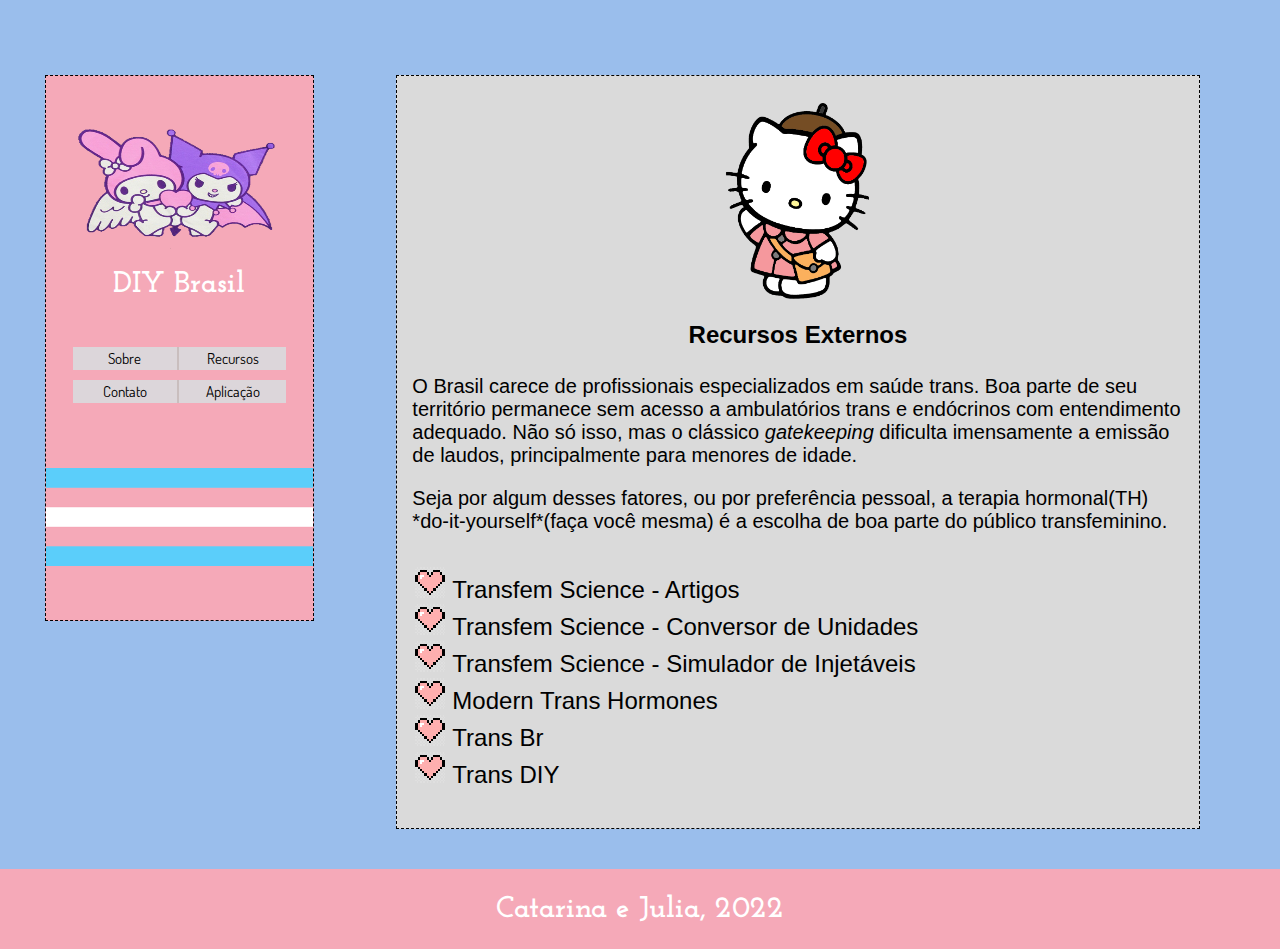
<file: transfemportrait.html>
<!DOCTYPE html>
<html lang="en">
<head>
    <meta charset="UTF-8">
    <meta http-equiv="X-UA-Compatible" content="IE=edge">
    <meta name="viewport" content="width=device-width, initial-scale=1.0">
    <title>Document</title>
    <link rel="stylesheet" href="transfem3.css">
    <script src="transfem.js" defer></script>
</head>
<body>
    <div class="what">  
        <div id="navcontainer">    
        <nav>
            <div id="kuromicontainer" style="height: 30%; display: flex; flex-flow: row wrap; align-items: center; justify-content:center;">
                <img src="kuromi.png" id="kuromi">
            </div> 
            <div id="diybrasil" style="height: 18%; display: flex; justify-content: center;">
            <h3>DIY Brasil</h3>
            </div>  
        <ul class="navul">
            <li  class="navli sobre">Sobre</li>
            <li  class="navli">Recursos</li>
            </ul>
            <ul class="navul">
            <li  class="navli sobre">Contato</li>
            <li  class="navli">Aplicação</li>    
            </ul>  
            <div id="transflag">
            <img src="trans.png" style="width: 100%; height: 60%;">
            </div>
         </nav>    
         </div>                    
<main>
<article>
<div class="artcontainer">
    <img src="recursos2.png" style="width:21%; height: 100%; align-self: center;"> 

<h1 style="align-self: center;">Recursos Externos</h1>    
<p>O Brasil carece de profissionais especializados em saúde trans. Boa parte de seu território permanece sem acesso a ambulatórios trans e endócrinos com entendimento adequado. Não só isso, mas o clássico <span style="font-style: italic; font-size: 20px;">gatekeeping</span> dificulta imensamente a emissão de laudos, principalmente para menores de idade.</p>
<p>   Seja por algum desses fatores, ou por preferência pessoal, a terapia hormonal(TH) *do-it-yourself*(faça você mesma) é a escolha de boa parte do público transfeminino.</p>    
<ul class="resource">
<li><a href="https://transfemscience.org/articles/" target="_blank">Transfem Science - Artigos</a></li>    
<li><a href="https://transfemscience.org/misc/hormone-conc-unit-conv/" target="_blank">Transfem Science - Conversor de Unidades</a></li>   
<li><a href="https://transfemscience.org/misc/injectable-e2-simulator/"target="_blank">Transfem Science - Simulador de Injetáveis</a></li>   
<li><a href="https://moderntranshormones.com/" target="_blank">Modern Trans Hormones</a></li>
<li><a href="https://www.reddit.com/r/transbr/" target="_blank">Trans Br</a></li>
<li><a href="https://www.reddit.com/r/TransDIY/" target="_blank">Trans DIY</a></li>
</ul>
</div>
</article>    
</main>    
</div>
<footer>
<div class="footertext">Catarina e Julia, 2022</div>    
</footer>
</body>
</html>
</file>
<file: transfem3.css>
@import url('https://fonts.googleapis.com/css2?family=Bebas+Neue&family=Poppins:wght@500&display=swap');
@import url('https://fonts.googleapis.com/css2?family=Merriweather:wght@900&display=swap');
@import url('https://fonts.googleapis.com/css2?family=Dosis:wght@200&family=Josefin+Slab:wght@100&display=swap');

@media  (min-width: 750px) and (max-width: 1030px){
    body{
        margin:0;
        background-color: #9abeec;
        padding-top: 5.88%;
        cursor: url('kuromicursor.png'), auto;
    }
    #efeito{
        font-size: 32px; box-sizing: border-box;
    }
    .what{
        display: flex;
        padding-left: 3.51%;
    }
    .discord{
        display: inline;
        width: 27.6px;
        height: 20px;
    }
    #discordimg{
        width: 27.6px;
        height: 20px;
    }
    .sobre{
        border-right: 2px solid rgb(201, 190, 190);
    }
    #navcontainer{
        width: 20%; height: inherit;
    }
    #kuromi{
        width: 130%; height: 130%;
    }
    #kuromicontainer{
        height: 30%; display: flex; flex-flow: row wrap; align-items: center; justify-content:center;
    }
    #transflag{
        height: 30%; display:flex; align-items: flex-end; justify-content:center;
    }
    h1{
        font-family: -apple-system, BlinkMacSystemFont, 'Segoe UI', Roboto, Oxygen, Ubuntu, Cantarell, 'Open Sans', 'Helvetica Neue', sans-serif;
        font-size: 24px;
        font-weight: bold;
    }
    
    nav{
        width: 21%;
        height: 65%;
        box-sizing: border-box;
        background-color: #f5a9b8;
        border: 1px dashed black;
        position: fixed;
        float: left;
        padding-bottom: 18px;
    }
    
    li:hover, li.navli:hover, a:hover{
        background-color: #dbcad6;
        cursor: url('kuromicursor2.png'), auto;
    }
    
    ul.navul{
        margin: 0;
        background-color: #f5a9b8;
        padding: 0;
        list-style: none;
        display: flex;
        align-items: center;
        justify-content: center;
        gap: 0;
        margin-top: 10px;
    }
    
    li.navli{
        background-color: #DCD6DA;
        color: black;
        font-family: 'Dosis', sans-serif;
        font-size: 93.75%;
        display:flex;
        align-items: center;
        text-align: center;
        justify-content: center;
        padding: 2px;
        height: 30%;
        box-sizing: border-box;
        width: 40%;
    }
    
    main{
        display: flex;
        justify-content: center;
        background-color: #9abeec;
        flex-flow: row wrap;
        width: 80%;
        padding-left: 30px;
    }
    
    article{
        background-color: #9abeec;
        border-radius: 0px;
        display: flex;
        justify-content: center;
    
    }
    
    .artcontainer{
        width: 80%;
        background-color:#dadada;
        border: 1px dashed black;
        padding: 15px;
        display: flex;
        flex-flow: column;
        justify-content: center;
    }
    
    em{
        font-size: 20px;
    }
    
    td{
        border: 1px solid black;
        width: 50%;
        height: 20px;
        padding-left: 5px;
        padding-right: 5px;
        padding-top: 0;
    }
    
    table{
        width: 100%;
        table-layout: fixed;
    }
    
    th{
        background-color: #f5a9b8;
        color: white;
        border: 1px solid black;
        width: 50%;
        height: 80px;
        font-weight: bold;
        font-size: 22px;
        text-align: start;
        padding-left: 5px;
    }
    
    caption{
        font-size: 30px;
        margin-bottom: 10px;
    }
    
    .tablecontent{
    display:flex;
    flex-flow: row wrap;
    align-items: center;
    }
    
    span{
        font-style: italic;
        font-size: 14px;
    }
    
    .dates{
        font-size: 30px !important;
    }
    
    th.col2, td.col2{
        width: 25%;
        box-sizing: border-box;
        font-size: 22px;
    }
    
    h4{
        font-size: 20px;
    }
    
    
    p{
        font-size: 20px;
        font-family: -apple-system, BlinkMacSystemFont, 'Segoe UI', Roboto, Oxygen, Ubuntu, Cantarell, 'Open Sans', 'Helvetica Neue', sans-serif;
        margin-top: 10px;
        margin-bottom: 10px;
    }
    
    .headimage{
        width: 100%;
        height: inherit;
        margin-bottom: 0;
    }
    
    .navimage{
        width: 30%;
        height: 50px;
        align-self: flex end;
    }
    
    h3{
        font-family: 'Josefin Slab', serif;
        color: white;
        font-size: 30px;
        margin-top: 15px;
    
    }

    
    .resource{
    color: black;
    font-family: -apple-system, BlinkMacSystemFont, 'Segoe UI', Roboto, Oxygen, Ubuntu, Cantarell, 'Open Sans', 'Helvetica Neue', sans-serif;
    font-size: 24px;
    list-style: url('pinkheart2.png') outside;
    }
    
    a{
        text-decoration: none;
        color: black;
    }
    
    footer{
        width: 100%;
        height: 80px;
        background-color: #f5a9b8;
        color: white;
        font-family: 'Josefin Slab', serif;
        font-weight: bold;
        font-size: 30px;
        margin-top: 40px;
        display: flex;
        justify-content: center;
        align-items: flex-start;
        box-sizing: border-box;
    }
    
    .footertext{
        display: flex;
        height: 80px;
        align-items: center;
    }
    .contatoul{
        list-style: none;
        margin: 0;
        padding-left: 8%;
        padding-right: 8%;
        display: flex;
        justify-content: center;
        gap: 6%;
        margin-top: 6%;
    }
    .contatoli{
        display: flex;
        flex-flow: column nowrap;
        padding: 5px;
        border: 1px solid gray;
        align-items: center;
        width: 60%;
        background-color: #e6e3bd;
    }
    .contatoli:hover{
        background-color: #dbcad6;
    }
    .contatohover{
        display: flex; justify-content: center;
    }
    li.contatohover:hover{
        background-color: #dadada;
    }
    .catarina{
        width: 100%;
        height: 100%;
    }
    .catspan{
        font-size: 22px;
        color: gray;
        font-style: italic;
        margin: 5px 0 0 0;
    }
}



@media (min-width: 1031px){

body{
    margin:0;
    background-color: #9abeec;
    padding-top: 5.88%;
    cursor: url('kuromicursor.png'), auto;
}
#efeito{
    font-size: 32px; box-sizing: border-box;
}
.sobre{
    border-right: 2px solid rgb(201, 190, 190);
}
#kuromi{
    width: 130%; height: 130%;
}
#kuromicontainer{
    height: 30%; display: flex; flex-flow: row wrap; align-items: center; justify-content:center;
}
#transflag{
    height: 30%; display:flex; align-items: flex-end; justify-content:center;
}
#navcontainer{ width: 20%; height: inherit;}
.what{
    display: flex;
    padding-left: 3.51%;
}
h1{
    font-family: -apple-system, BlinkMacSystemFont, 'Segoe UI', Roboto, Oxygen, Ubuntu, Cantarell, 'Open Sans', 'Helvetica Neue', sans-serif;
    font-size: 24px;
    font-weight: bold;
}

nav{
    width: 21%;
    height: 60.608%;
    box-sizing: border-box;
    background-color: #f5a9b8;
    border: 1px dashed black;
    position: fixed;
    float: left;
}

li:hover, li.navli:hover, a:hover{
    background-color: #dbcad6;
    cursor: url('kuromicursor2.png'), auto;
}

ul.navul{
    margin: 0;
    background-color: #f5a9b8;
    padding: 0;
    list-style: none;
    display: flex;
    align-items: center;
    justify-content: center;
    gap: 0;
    margin-top: 10px;
}

li.navli{
    background-color: #DCD6DA;
    color: black;
    font-family: 'Dosis', sans-serif;
    font-size: 93.75%;
    display:flex;
    align-items: center;
    text-align: center;
    justify-content: center;
    padding: 2px;
    height: 30%;
    box-sizing: border-box;
    width: 40%;
}

main{
    display: flex;
    justify-content: center;
    background-color: #9abeec;
    flex-flow: row wrap;
    width: 80%;
    padding-left: 30px;
}

article{
    background-color: #9abeec;
    border-radius: 0px;
    display: flex;
    justify-content: center;

}

.artcontainer{
    width: 80%;
    background-color:#dadada;
    border: 1px dashed black;
    padding: 15px;
    display: flex;
    flex-flow: column;
    justify-content: center;
}

em{
    font-size: 20px;
}

td{
    border: 1px solid black;
    width: 50%;
    height: 20px;
    padding-left: 5px;
    padding-right: 5px;
    padding-top: 0;
}

table{
    width: 100%;
}

th{
    background-color: #f5a9b8;
    color: white;
    border: 1px solid black;
    width: 50%;
    height: 80px;
    font-weight: bold;
    font-size: 30px;
    text-align: start;
    padding-left: 10px;
}

caption{
    font-size: 30px;
    margin-bottom: 10px;
}

.tablecontent{
display:flex;
justify-content: space-between;
align-items: center;
}

span{
    font-style: italic;
    font-size: 14px;
}

.dates{
    font-size: 30px !important;
}

th.col2, td.col2{
    width: 25%;
    box-sizing: border-box;
    font-size: 32px;
}

h4{
    font-size: 20px;
}


p{
    font-size: 20px;
    font-family: -apple-system, BlinkMacSystemFont, 'Segoe UI', Roboto, Oxygen, Ubuntu, Cantarell, 'Open Sans', 'Helvetica Neue', sans-serif;
    margin-top: 10px;
    margin-bottom: 10px;
}

.headimage{
    width: 100%;
    height: inherit;
    margin-bottom: 0;
}

.navimage{
    width: 30%;
    height: 50px;
    align-self: flex end;
}

h3{
    font-family: 'Josefin Slab', serif;
    color: white;
    font-size: 30px;

}

.resource{
color: black;
font-family: -apple-system, BlinkMacSystemFont, 'Segoe UI', Roboto, Oxygen, Ubuntu, Cantarell, 'Open Sans', 'Helvetica Neue', sans-serif;
font-size: 24px;
list-style: url('pinkheart2.png') outside;
}

a{
    text-decoration: none;
    color: black;
}

footer{
    width: 100%;
    height: 80px;
    background-color: #f5a9b8;
    color: white;
    font-family: 'Josefin Slab', serif;
    font-weight: bold;
    font-size: 30px;
    margin-top: 40px;
    display: flex;
    justify-content: center;
    align-items: flex-start;
    box-sizing: border-box;
}

.footertext{
    display: flex;
    height: 80px;
    align-items: center;
}
.contatoul{
    list-style: none;
    margin: 0;
    padding-left: 8%;
    padding-right: 8%;
    display: flex;
    justify-content: center;
    gap: 6%;
    margin-top: 6%;
}
.discord{
    display: inline;
    width: 27.6px;
    height: 20px;
}
#discordimg{
    width: 27.6px;
    height: 20px;
}
.contatoli{
    display: flex;
    flex-flow: column nowrap;
    padding: 5px;
    border: 1px solid gray;
    align-items: center;
    width: 60%;
    background-color: #e6e3bd;
}
.contatoli:hover{
    background-color: #dbcad6;
}
.contatohover{
    display: flex; justify-content: center;
}
li.contatohover:hover{
    background-color: #dadada;
}
.catarina{
    width: 100%;
    height: 100%;
}
.catspan{
    font-size: 22px;
    color: gray;
    font-style: italic;
    margin: 5px 0 0 0;
}
}
/* Um pra 750 a 820 e dai um de 820 a 1030 */

@media  (max-width: 749px){
    /* This is design change */
    body{
        margin:0;
        background-color: #9abeec;
        cursor: url('kuromicursor.png'), auto;
    }
    #navcontainer{ width: 100%; 
        height: 15%;
            margin-bottom: 30px;    }

    #kuromi{
        width: 130%; height: 130%;
    }
    #kuromicontainer{
        height: 30%; display: flex; flex-flow: row wrap; align-items: center; justify-content:center;
    }
    #transflag{
        height: 30%; display:flex; align-items: flex-end; justify-content:center;
    }

    .what{
        display: flex;
        flex-flow: row wrap;
        justify-content: center;
    }
    h1{
        font-family: -apple-system, BlinkMacSystemFont, 'Segoe UI', Roboto, Oxygen, Ubuntu, Cantarell, 'Open Sans', 'Helvetica Neue', sans-serif;
        font-size: 21px;
        font-weight: bold;
    }
    
    nav{
        width: 100%;
        height: 100%;
        box-sizing: border-box;
        background-color: #f5a9b8;
        display: flex;
        justify-content: center;
        gap: 30px;
        padding: 10px;
    }
    .discord{
        display: inline;
        width: 27.6px;
        height: 20px;
    }
    #discordimg{
        width: 27.6px;
        height: 20px;
    }
    li:hover, li.navli:hover, a:hover{
        background-color: #dbcad6;
        cursor: url('kuromicursor2.png'), auto;
    }
    
    ul.navul{
        margin: 0;
        background-color: #f5a9b8;
        padding: 0;
        list-style: none;
        display: flex;
        align-items: center;
        justify-content: center;
        gap: 5px;

    }
    
    li.navli{
        background-color: #f5a9b8;
        color: white;
        font-family: 'Dosis', sans-serif;
        font-size: 93.75%;
        display:flex;
        align-items: center;
        text-align: center;
        justify-content: center;
        padding: 2px;
        height: 30%;
        box-sizing: border-box;
        width: 40%;
    }
    main{
        display: flex;
        justify-content: center;
        background-color: #9abeec;
        flex-flow: row wrap;
        width: 80%;
    }
    
    article{
        background-color: #9abeec;
        border-radius: 0px;
        display: flex;
        justify-content: center;
        width: 100%;
    
    }
    
    .artcontainer{
        width: 100%;
        background-color:#dadada;
        border: 1px dashed black;
        padding: 15px;
        display: flex;
        flex-flow: column;
        justify-content: center;
    }
    
    em{
        font-size: 20px;
    }
    
    td{
        border: 1px solid black;
        width: 50%;
        height: 20px;
        padding-left: 5px;
        padding-right: 5px;
        padding-top: 0;
    }

    td h4{
        font-size: 100%;
    }

    #efeito{font-size: 100%; box-sizing: border-box;}
    
    table{
        table-layout: fixed;
width: 100%;
    }
    
    th{
        background-color: #f5a9b8;
        color: white;
        border: 1px solid black;
        width: 50%;
        height: 80px;
        font-weight: bold;
        font-size: 30px;
        text-align: start;
        padding-left: 5px;
    }
    
    caption{
        font-size: 30px;
        margin-bottom: 10px;
    }
    
    .tablecontent{
    display:flex;
    flex-flow: row wrap;
    align-items: center;
    }
    
    span{
        font-style: italic;
        font-size: 14px;
    }
    
    .dates{
        font-size: 30px !important;
    }
    
    th.col2, td.col2{
        width: 25%;
        box-sizing: border-box;
        font-size: 100%;
    }
    
    h4{
        font-size: 20px;
    }
    

    
    p{
        font-size: 20px;
        font-family: -apple-system, BlinkMacSystemFont, 'Segoe UI', Roboto, Oxygen, Ubuntu, Cantarell, 'Open Sans', 'Helvetica Neue', sans-serif;
        margin-top: 10px;
        margin-bottom: 10px;
    }
    
    .headimage{
        width: 100%;
        height: inherit;
        margin-bottom: 0;
    }
    
    .navimage{
        width: 30%;
        height: 50px;
        align-self: flex end;
    }
    
    h3{
        font-family: 'Josefin Slab', serif;
        color: white;
        font-size: 30px;
    
    }
    
    .resource{
    color: black;
    font-family: -apple-system, BlinkMacSystemFont, 'Segoe UI', Roboto, Oxygen, Ubuntu, Cantarell, 'Open Sans', 'Helvetica Neue', sans-serif;
    font-size: 24px;
    list-style: url('pinkheart2.png') outside;
    }
    
    a{
        text-decoration: none;
        color: black;
    }
    
    footer{
        width: 100%;
        height: 80px;
        background-color: #f5a9b8;
        color: white;
        font-family: 'Josefin Slab', serif;
        font-weight: bold;
        font-size: 30px;
        margin-top: 40px;
        display: flex;
        justify-content: center;
        align-items: flex-start;
        box-sizing: border-box;
    }
    
    .footertext{
        display: flex;
        height: 80px;
        align-items: center;
    }
    .contatoul{
        list-style: none;
    margin: 0;
    padding-left: 8%;
    padding-right: 8%;
    display: flex;
    justify-content: center;
    gap: 6%;
    margin-top: 6%;
    }
    .contatoli{
        display: flex;
        flex-flow: column nowrap;
        padding: 5px;
        border: 1px solid gray;
        align-items: center;
        width: 60%;
        background-color: #e6e3bd;
    }
    .contatoli:hover{
        background-color: #dbcad6;
    }
    .contatohover{
        display: flex; justify-content: center;
    }
    li.contatohover:hover{
        background-color: #dadada;
    }
    .catarina{
        width: 100%;
        height: 100%;
    }
    .catspan{
        font-size: 22px;
    color: gray;
    font-style: italic;
    margin: 5px 0 0 0;
    }
}
</file>
<file: transfem2.css>
@import url('https://fonts.googleapis.com/css2?family=Bebas+Neue&family=Poppins:wght@500&display=swap');
@import url('https://fonts.googleapis.com/css2?family=Merriweather:wght@900&display=swap');
@import url('https://fonts.googleapis.com/css2?family=Dosis:wght@200&family=Josefin+Slab:wght@100&display=swap');



body{
    margin:0;
    background-color: #9abeec;
    padding-top: 50px;
}
.what{
    display: flex;
    padding-left: 30px;
}
h1{
    font-family: -apple-system, BlinkMacSystemFont, 'Segoe UI', Roboto, Oxygen, Ubuntu, Cantarell, 'Open Sans', 'Helvetica Neue', sans-serif;
    font-size: 24px;
    font-weight: bold;
}

.header{
    font-family: -apple-system, BlinkMacSystemFont, 'Segoe UI', Roboto, Oxygen, Ubuntu, Cantarell, 'Open Sans', 'Helvetica Neue', sans-serif;
    font-size: 40px;
    font-weight: 600;
    color: white;
    align-self: center;
}

header{
    display:flex;
    justify-content: space-between;
    align-items: center;
    background-color: #f5a9b8;
    height: 200px;
    margin-bottom: 100px;
    width: 100%;
}

nav{
    width: 20%;
    height: 400px;
    box-sizing: border-box;
    background-color: #f5a9b8;
    border: 1px dashed black;
}

li:hover{
    color: gray;
}

ul{
    margin: 0;
    background-color: #f5a9b8;
    padding: 0;
    list-style: none;
    display: flex;
    align-items: center;
    justify-content: center;
    gap: 0;
    margin-top: 10px;
}

li{
    background-color: #DCD6DA;
    color: black;
    font-family: 'Dosis', sans-serif;
    font-size: 15px;
    display:flex;
    align-items: center;
    text-align: center;
    justify-content: center;
    padding: 2px;
    height: 30%;
    box-sizing: border-box;
    width: 40%;
}

main{
    display: flex;
    justify-content: center;
    background-color: #9abeec;
    flex-flow: row wrap;
    width: 80%;
    padding-left: 30px;
}

article{
    background-color: #9abeec;
    border-radius: 0px;
    display: flex;
    justify-content: center;

}

.artcontainer{
    width: 80%;
    background-color:#dadada;
    border: 1px dashed black;
    padding: 15px;
    display: flex;
    flex-flow: column;
    justify-content: center;
}

em{
    font-size: 20px;
}

td{
    border: 1px solid black;
    width: 500px;
    height: 20px;
    padding-left: 5px;
    padding-right: 5px;
    padding-top: 0;
}

th{
    background-color: #f5a9b8;
    color: white;
    border: 1px solid black;
    width: 500px;
    height: 80px;
    font-weight: bold;
    font-size: 30px;
    text-align: start;
    padding-left: 10px;
}

caption{
    font-size: 30px;
    margin-bottom: 10px;
}

.tablecontent{
display:flex;
justify-content: space-between;
align-items: center;
}

span{
    font-style: italic;
    font-size: 14px;
}

.dates{
    font-size: 30px !important;
}

th.col2, td.col2{
    width: 300px;
    box-sizing: border-box;
    font-size: 32px;
}

h4{
    font-size: 20px;
}


.footertext{
    margin-bottom: 100px;
}

p{
    font-size: 20px;
    font-family: -apple-system, BlinkMacSystemFont, 'Segoe UI', Roboto, Oxygen, Ubuntu, Cantarell, 'Open Sans', 'Helvetica Neue', sans-serif;
    margin-top: 10px;
    margin-bottom: 10px;
}

.headimage{
    width: 100%;
    height: inherit;
    margin-bottom: 0;
}

.navimage{
    width: 30%;
    height: 50px;
    align-self: flex end;
}

h3{
    font-family: 'Josefin Slab', serif;
    color: white;
    font-size: 30px;

}
</file>
